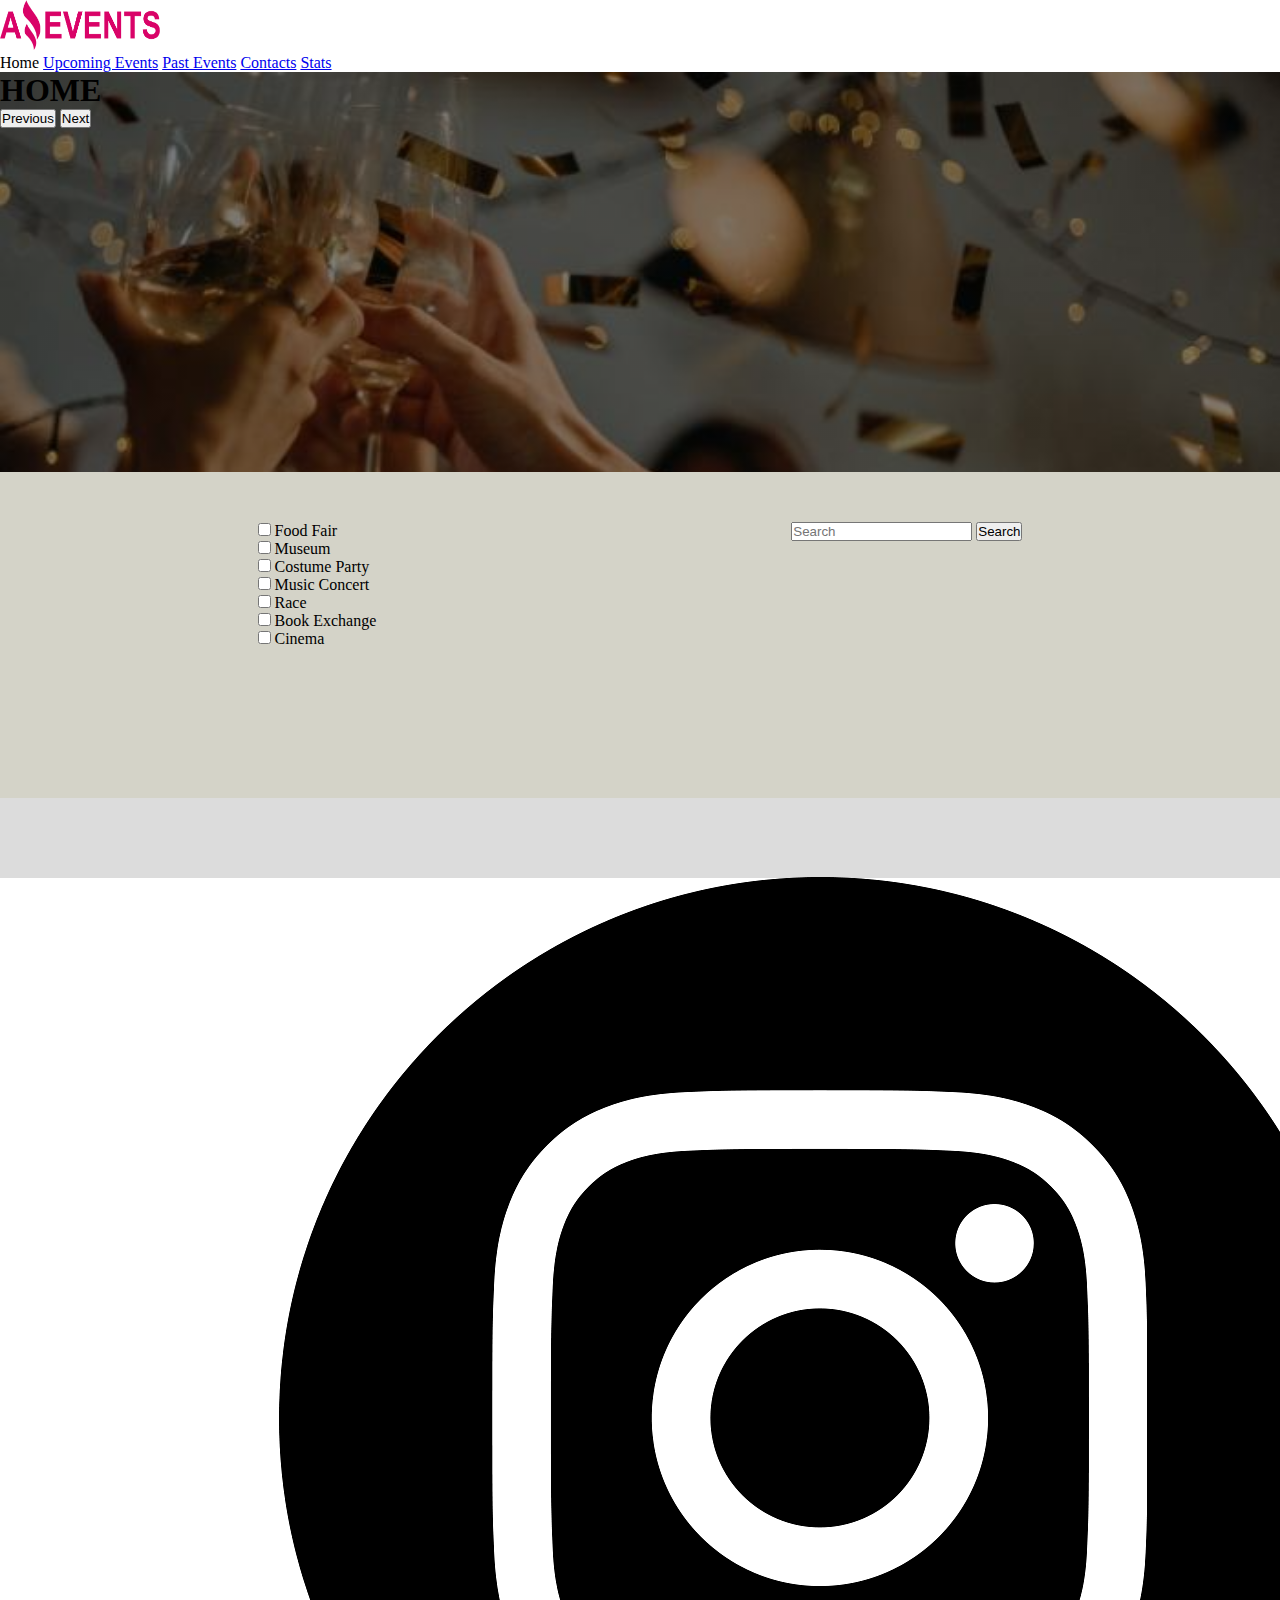
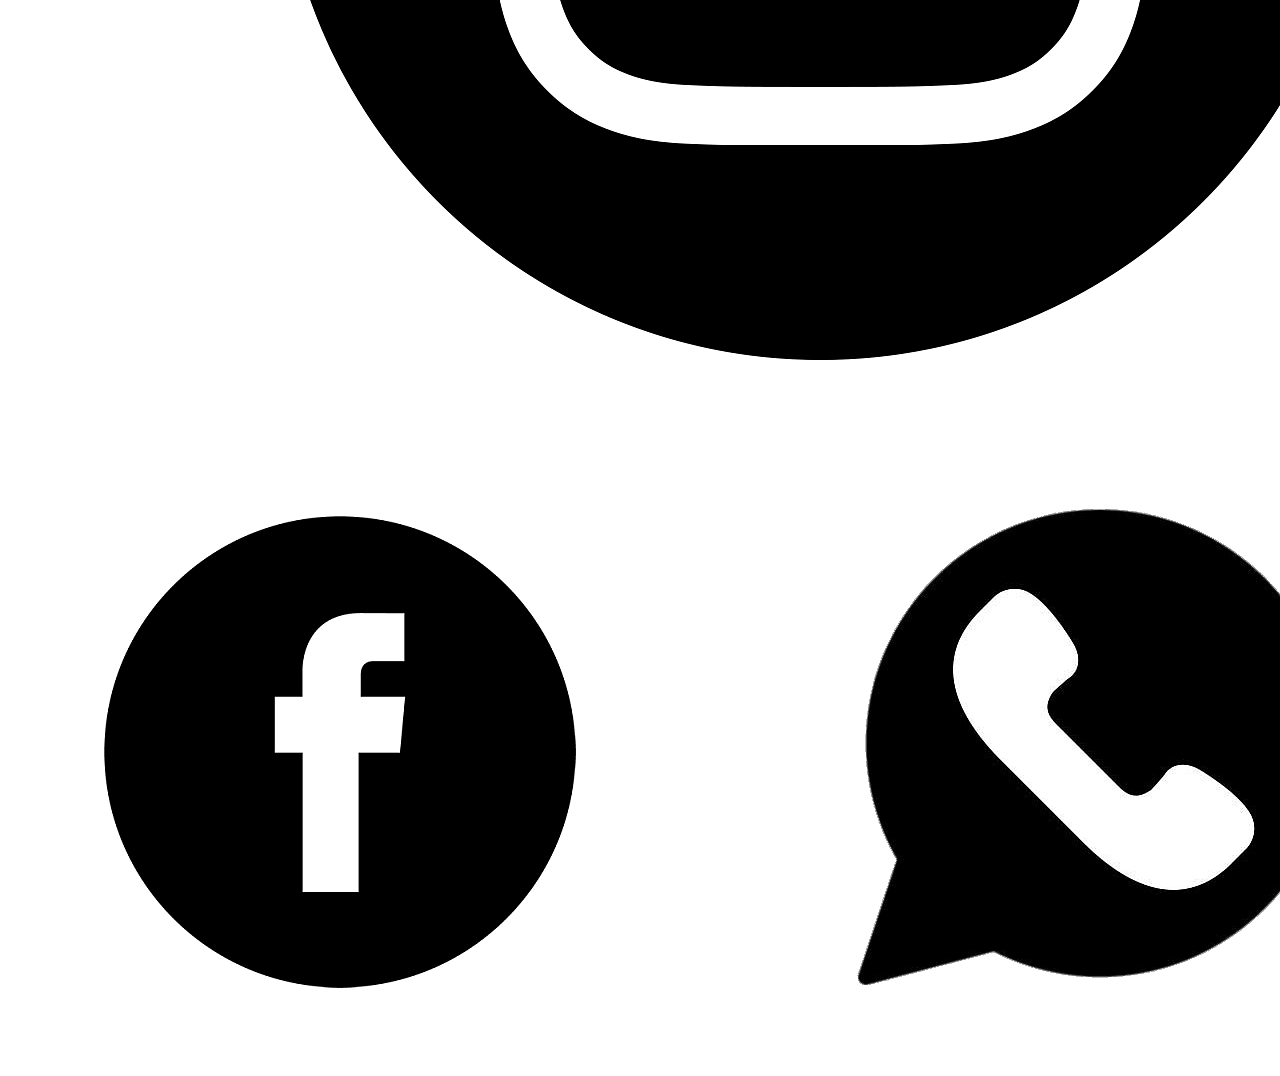
<file: HTML/index.html>
<!DOCTYPE html>
<html lang="en">
<head>
  <meta charset="UTF-8">
  <meta http-equiv="X-UA-Compatible" content="IE=edge">
  <meta name="viewport" content="width=device-width, initial-scale=1.0">
  <link rel="stylesheet" href="https://cdn.jsdelivr.net/npm/bootstrap-icons@1.10.3/font/bootstrap-icons.css">
  <link rel="stylesheet" href="../CSS/style.css">
  <link rel="shortcut icon" href="../IMG/icono.ico">
  <link href="https://cdn.jsdelivr.net/npm/bootstrap@5.3.0-alpha1/dist/css/bootstrap.min.css" rel="stylesheet" integrity="sha384-GLhlTQ8iRABdZLl6O3oVMWSktQOp6b7In1Zl3/Jr59b6EGGoI1aFkw7cmDA6j6gD" crossorigin="anonymous">
  <title>AEvents</title>
</head>
<body>
<header>
    <nav class="navbar navbar-expand-lg bg-body-tertiary d-flex p-3">
      <div class="m-3 px-4">
            <img src="../IMG/Logo.png" alt="logo" width="160" height="50">
        </div>
        <div class="collapse navbar-collapse d-flex flex-row-reverse" id="navbarNavAltMarkup">
            <div class="navbar-nav gap-2 m-3 px-3 fw-bold">
              <a class="btn btn-outline-secondary disabled">Home</a>
              <a class="btn btn-outline-secondary" href="../HTML/upcoming_event.html">Upcoming Events</a>
              <a class="btn btn-outline-secondary" href="../HTML/past_event.html">Past Events</a>
              <a class="btn btn-outline-secondary" href="../HTML/contacts.html">Contacts</a>
              <a class="btn btn-outline-secondary" href="../HTML/stats.html">Stats</a>
               </div>
                </div>
            </nav>
<!-- Carousel-->
              <div id="carouselExample" class="carousel slide d-flex justify-content-center align-items-center">
                    <h1 class="display-2 fw-bold text-white">HOME</h1>
                <div>
                <button class="carousel-control-prev" type="button" data-bs-target="#carouselExample" data-bs-slide="prev">
                  <span class="carousel-control-prev-icon" aria-hidden="true"></span>
                  <span class="visually-hidden">Previous</span>
                </button>
                <button class="carousel-control-next" type="button" data-bs-target="#carouselExample" data-bs-slide="next">
                  <span class="carousel-control-next-icon" aria-hidden="true"></span>
                  <span class="visually-hidden">Next</span>
                </button>
              </div>
              </div>
</header>        
<main class="d-flex flex-row p-3 m-2">

<!-- Checkbok -->
      <div class="d-flex flex-wrap justify-content-around m-3 w-75" id="checkbox">

                    <!-- <li> <label for="category">Museum</label>
                        <input type="checkbox" name="" id="">
                    </li>
                    <li> <label for="category">Food</label>
                        <input type="checkbox" name="" id="">
                    </li>
                    <li> <label for="category">Costume</label>
                        <input type="checkbox" name="" id="">
                    </li>
                    <li> <label for="category">Music</label>
                        <input type="checkbox" name="" id="">
                    </li>
                    <li> <label for="category">Race</label>
                        <input type="checkbox" name="" id="">
                    </li> -->
         
    

    <!--<div class="srech">
        <form class="d-flex" role="search">
            <input class="form-control me-2" type="search" placeholder="" aria-label="Search">
            <button class="btn btn-light" type="submit"><svg xmlns="http://www.w3.org/2000/svg" width="25"
                    height="25" fill="currentColor" class="bi bi-balloon" viewBox="0 0 16 16">
                    <path fill-rule="evenodd"
                        d="M8 9.984C10.403 9.506 12 7.48 12 5a4 4 0 0 0-8 0c0 2.48 1.597 4.506 4 4.984ZM13 5c0 2.837-1.789 5.227-4.52 5.901l.244.487a.25.25 0 1 1-.448.224l-.008-.017c.008.11.02.202.037.29.054.27.161.488.419 1.003.288.578.235 1.15.076 1.629-.157.469-.422.867-.588 1.115l-.004.007a.25.25 0 1 1-.416-.278c.168-.252.4-.6.533-1.003.133-.396.163-.824-.049-1.246l-.013-.028c-.24-.48-.38-.758-.448-1.102a3.177 3.177 0 0 1-.052-.45l-.04.08a.25.25 0 1 1-.447-.224l.244-.487C4.789 10.227 3 7.837 3 5a5 5 0 0 1 10 0Zm-6.938-.495a2.003 2.003 0 0 1 1.443-1.443C7.773 2.994 8 2.776 8 2.5c0-.276-.226-.504-.498-.459a3.003 3.003 0 0 0-2.46 2.461c-.046.272.182.498.458.498s.494-.227.562-.495Z" />
                </svg></button>
        </form>
    </div>-->

</div>

<!--<div>
  <ul class="list-group d-flex flex-row gap-1" >
      <li class="list-group-item border">
        <input class="form-check-input me-1" type="checkbox" value="" id="firstCheckboxStretched">
        <label class="form-check-label stretched-link" for="firstCheckboxStretched">First checkbox</label>
      </li>
      <li class="list-group-item border">
        <input class="form-check-input me-1" type="checkbox" value="" id="secondCheckboxStretched">
        <label class="form-check-label stretched-link" for="secondCheckboxStretched">Second checkbox</label>
      </li>
      <li class="list-group-item border">
        <input class="form-check-input me-1" type="checkbox" value="" id="thirdCheckboxStretched">
        <label class="form-check-label stretched-link" for="thirdCheckboxStretched">Third checkbox</label>
      </li>
      <li class="list-group-item border">
        <input class="form-check-input me-1" type="checkbox" value="" id="fourCheckboxStretched">
        <label class="form-check-label stretched-link" for="fourCheckboxStretched">Four checkbox</label>
      </li>
      <li class="list-group-item border">
        <input class="form-check-input me-1" type="checkbox" value="" id="fiveCheckboxStretched">
        <label class="form-check-label stretched-link" for="fiveCheckboxStretched">Five checkbox</label>
      </li>
    </ul>
  </div>-->
  
<!--Buscador-->
    <div class="container-fluid w-25 p-0 d-flex flex-row-reverse">
      <form class="d-flex" role="search">
        <input class="form-control me-2" type="search" placeholder="Search" aria-label="Search" id="search_input">
        <button class="btn btn-danger" type="submit">Search</button>
      </form>
  </div>
</main>
<!--Cards-->
<main>
  <div class="d-flex flex-wrap m-5 gap-5" id="card_index">
    <!--<div class="card">
      <img src="./Cinema.jpg" class="card-img-top" alt="...">
      <div class="card-body">
        <h5 class="card-title">Card title</h5>
        <p class="card-text">This is a wider card with supporting text below as a natural lead-in to additional content. This content is a little bit longer.</p>
        <div class="button d-flex flex-row-reverse">
          <a href="#" class="btn btn-danger">Go somewhere</a>
        </div>
      </div>
      </div>
      <div class="card">
        <img src="./Costume_Party.jpg" class="card-img-top" alt="...">
        <div class="card-body">
          <h5 class="card-title">Card title</h5>
          <p class="card-text">This is a wider card with supporting text below as a natural lead-in to additional content. This content is a little bit longer.</p>
          <div class="button d-flex flex-row-reverse">
            <a href="#" class="btn btn-danger">Go somewhere</a>
          </div>
        </div>
        </div>
        <div class="card">
          <img src="./Food_Fair.jpg" class="card-img-top" alt="...">
          <div class="card-body">
            <h5 class="card-title">Card title</h5>
            <p class="card-text">This is a wider card with supporting text below as a natural lead-in to additional content. This content is a little bit longer.</p>
            <div class="button d-flex flex-row-reverse">
              <a href="#" class="btn btn-danger">Go somewhere</a>
            </div>
          </div>
        </div>
        </div>
    <div class="cards_container d-flex p-3 m-5 gap-5">
    <div class="card">
      <img src="./Marathon.jpg" class="card-img-top" alt="...">
      <div class="card-body">
        <h5 class="card-title">Card title</h5>
        <p class="card-text">This is a wider card with supporting text below as a natural lead-in to additional content. This content is a little bit longer.</p>
        <div class="button d-flex flex-row-reverse">
          <a href="#" class="btn btn-danger">Go somewhere</a>
        </div>
      </div>
      </div>
      <div class="card">
        <img src="./Museum_Tour.jpg" class="card-img-top" alt="...">
        <div class="card-body">
          <h5 class="card-title">Card title</h5>
          <p class="card-text">This is a wider card with supporting text below as a natural lead-in to additional content. This content is a little bit longer.</p>
          <div class="button d-flex flex-row-reverse">
            <a href="#" class="btn btn-danger">Go somewhere</a>
          </div>
        </div>
        </div>
        <div class="card">
          <img src="./Music_Concert.jpg" class="card-img-top" alt="...">
          <div class="card-body">
            <h5 class="card-title">Card title</h5>
            <p class="card-text">This is a wider card with supporting text below as a natural lead-in to additional content. This content is a little bit longer.</p>
            <div class="button d-flex flex-row-reverse">
              <a href="#" class="btn btn-danger">Go somewhere</a>
            </div>
          </div>
        </div>
        </div>-->
</main>
<footer>
  <div class="icons_grid">
    <a href="https://www.instagram.com"><img class="h-100" src="../IMG/instagram.png" alt="Insgram"></a>
    <a href="https://www.facebook.com"><img class="h-100" src="../IMG/facebook.png" alt="Facebook"></a>
    <a href="https://www.whatsapp.com"><img class="h-100" src="../IMG/whatapp.png" alt="Whatsapp"></a>
  </div>

  <div class="footer_text">
    <h3>FN08TN</h3>
  </div>
</footer>
<script src="../JS/data.js"> </script>
<script src="../JS/index.js"> </script>
<script src="https://cdn.jsdelivr.net/npm/bootstrap@5.3.0-alpha1/dist/js/bootstrap.bundle.min.js" integrity="sha384-w76AqPfDkMBDXo30jS1Sgez6pr3x5MlQ1ZAGC+nuZB+EYdgRZgiwxhTBTkF7CXvN" crossorigin="anonymous"></script>
</body>
</html>
</file>
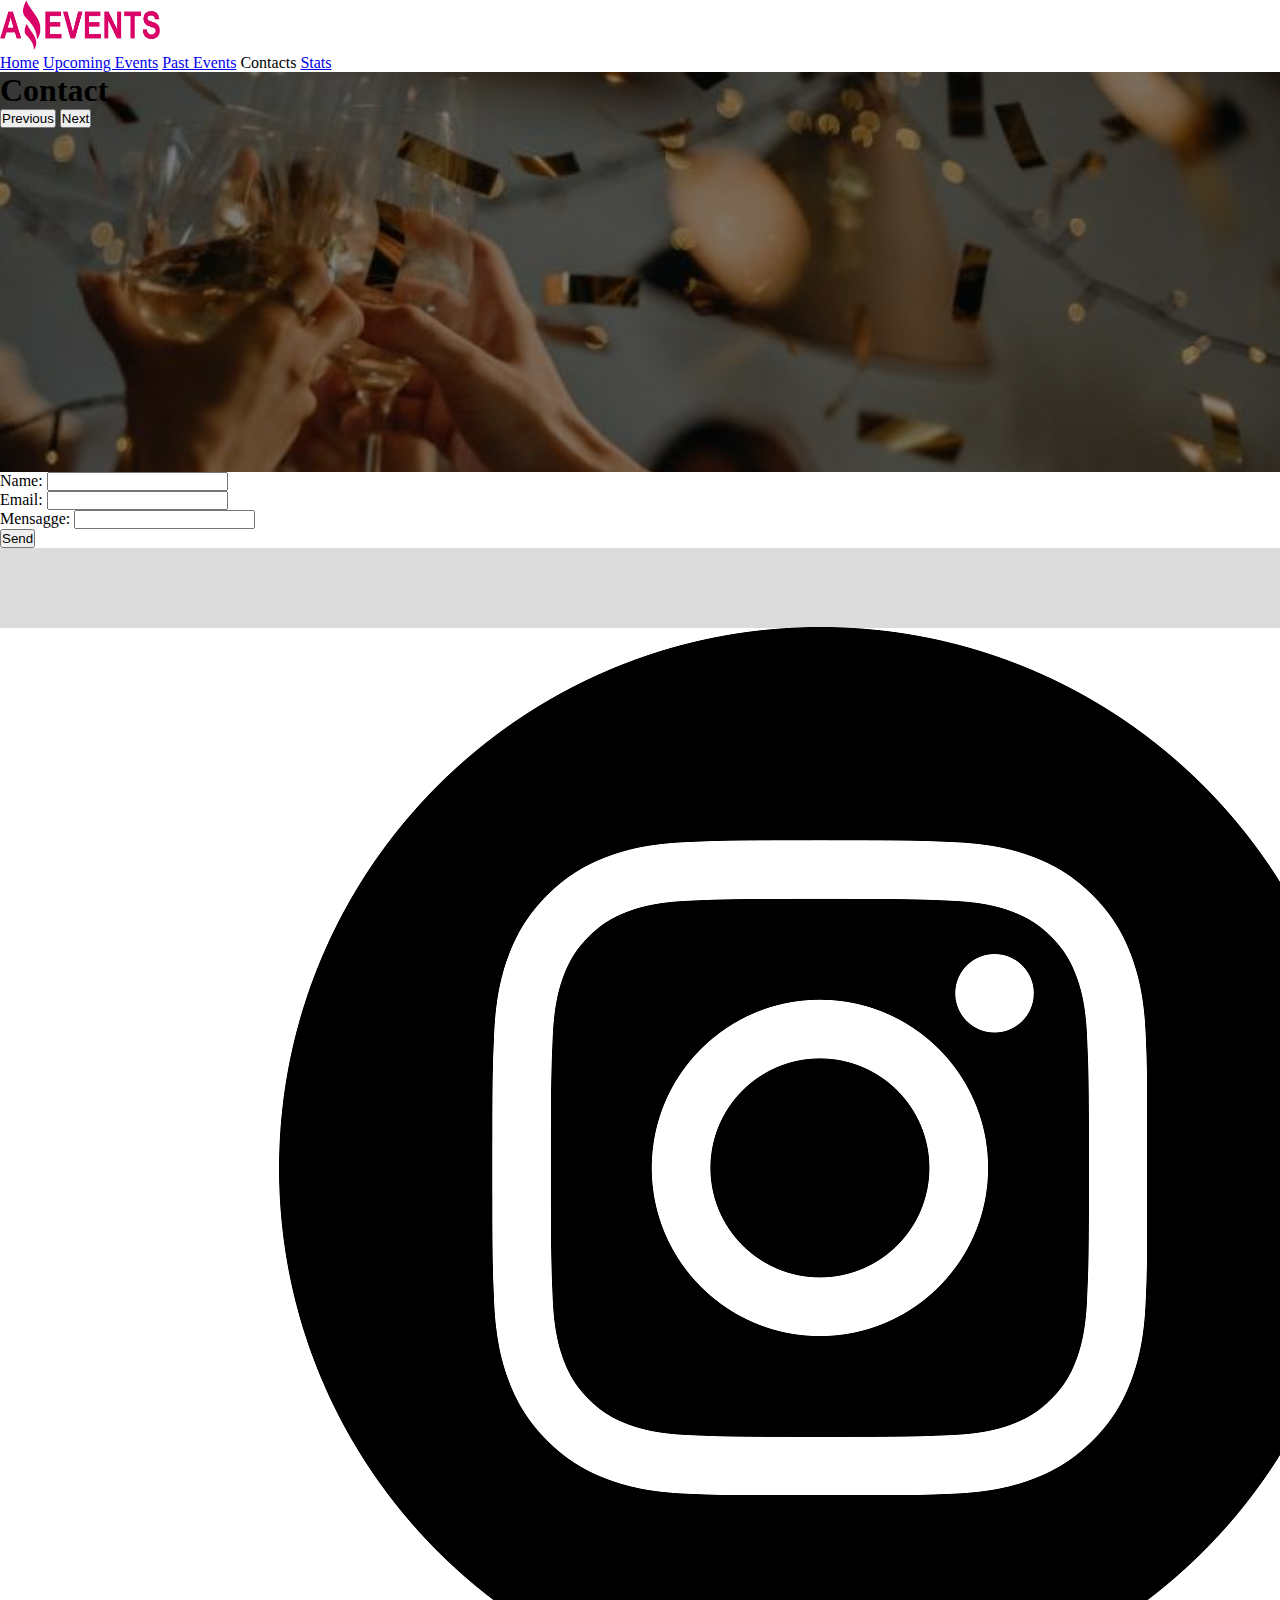
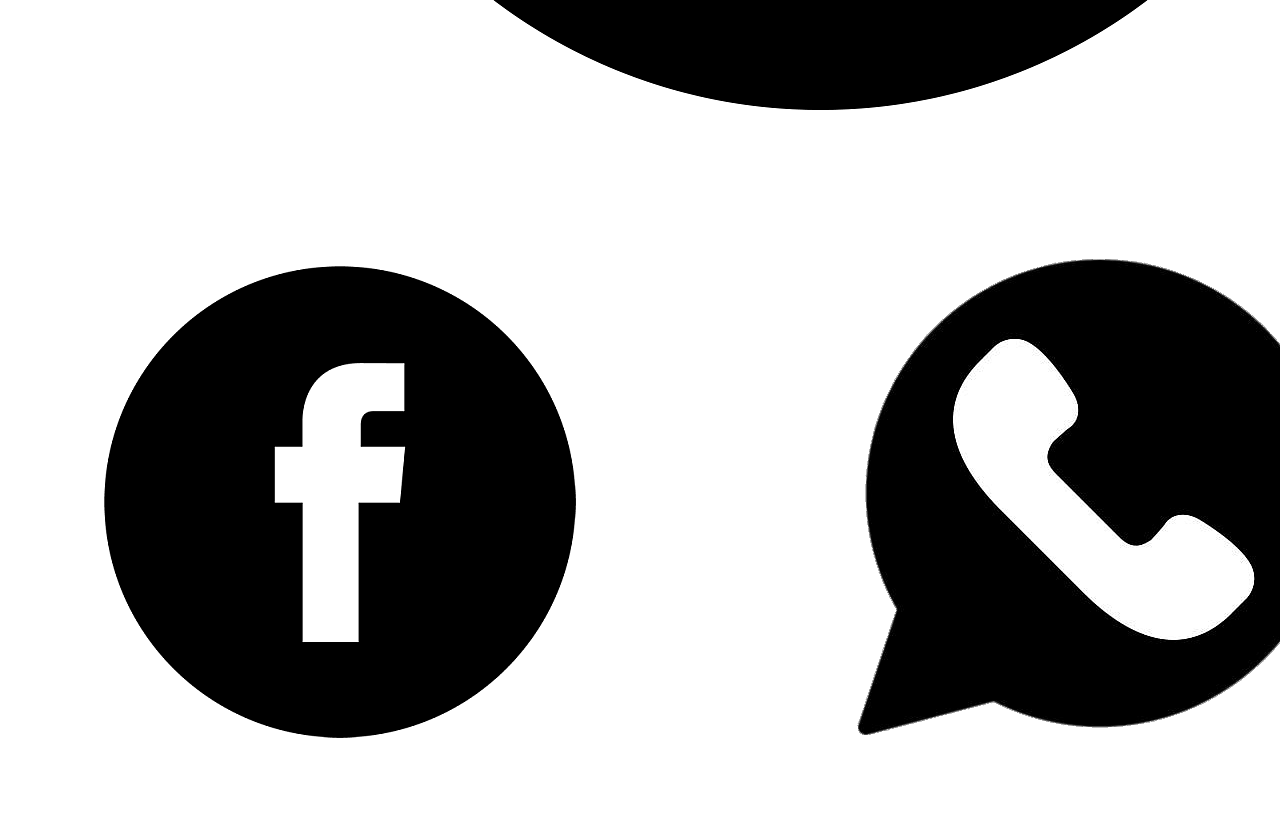
<file: contacts.html>
<!DOCTYPE html>
<html lang="en">
<head>
    <meta charset="UTF-8">
    <meta http-equiv="X-UA-Compatible" content="IE=edge">
    <meta name="viewport" content="width=device-width, initial-scale=1.0">
    <link rel="stylesheet" href="https://cdn.jsdelivr.net/npm/bootstrap-icons@1.10.3/font/bootstrap-icons.css">
    <link rel="stylesheet" href="style.css">
    <link rel="shortcut icon" href="./icono.ico">
    <link href="https://cdn.jsdelivr.net/npm/bootstrap@5.3.0-alpha1/dist/css/bootstrap.min.css" rel="stylesheet" integrity="sha384-GLhlTQ8iRABdZLl6O3oVMWSktQOp6b7In1Zl3/Jr59b6EGGoI1aFkw7cmDA6j6gD" crossorigin="anonymous">
    <title>Events</title>
</head>
<body>
<header>
    <nav class="navbar navbar-expand-lg bg-body-tertiary d-flex p-3">
      <div class="m-3 px-4">
            <img src="./Logo.png" alt="logo" width="160" height="50">
        </div>
        <div class="collapse navbar-collapse d-flex flex-row-reverse" id="navbarNavAltMarkup">
            <div class="navbar-nav gap-2 m-3 px-3 fw-bold">
            <a class="btn btn-outline-secondary" href="./index.html">Home</a>
            <a class="btn btn-outline-secondary" href="./upcoming_event.html">Upcoming Events</a>
            <a class="btn btn-outline-secondary" href="./past_event.html">Past Events</a>
            <a class="btn btn-outline-secondary disabled">Contacts</a>
            <a class="btn btn-outline-secondary" href="./stats.html">Stats</a>
               </div>
                </div>
            </nav>
          <!-- Carousel-->
          <div id="carouselExample" class="carousel slide d-flex justify-content-center align-items-center">
            <h1 class="display-2 fw-bold text-white">Contact</h1>
        <div>
        <button class="carousel-control-prev" type="button" data-bs-target="#carouselExample" data-bs-slide="prev">
          <span class="carousel-control-prev-icon" aria-hidden="true"></span>
          <span class="visually-hidden">Previous</span>
        </button>
        <button class="carousel-control-next" type="button" data-bs-target="#carouselExample" data-bs-slide="next">
          <span class="carousel-control-next-icon" aria-hidden="true"></span>
          <span class="visually-hidden">Next</span>
        </button>
      </div>
      </div>
        <!--Formulario-->
            <form class="d-flex flex-column align-items-center g-3 m-5">
              <div class="col-md-6">
                <label for="inputName" class="form-label">Name:</label>
                <input type="text" class="form-control" id="inputName">
              </div>
              <div class="col-md-6">
                <label for="inputEmail" class="form-label">Email:</label>
                <input type="text" class="form-control" id="inputEmail">
              </div>
              <div class="col-md-6">
                <label for="inputMensagge" class="form-label">Mensagge:</label>
                <input type="text" class="form-control" id="inputMensagge">
              </div>
              <div class="col-5 d-flex flex-column align-items-end">
                <button type="submit" class="btn btn-danger mt-3">Send</button>
              </div>
              <!--<div class="col-5 d-flex flex-column align-items-end">
                <button type="submit" class="btn btn-danger mt-3">Sign in</button>
              </div>-->
            </form>
            <footer>
              <div class="icons_grid">
                <a href="https://www.instagram.com"><img class="h-100" src="./instagram.png" alt="Insgram"></a>
                <a href="https://www.facebook.com"><img class="h-100" src="./facebook.png" alt="Facebook"></a>
                <a href="https://www.whatsapp.com"><img class="h-100" src="./whatapp.png" alt="Whatsapp"></a>
              </div>
            
              <div class="footer_text">
                <h3>FN08TN</h3>
              </div>
            </footer>
  <script src="https://cdn.jsdelivr.net/npm/bootstrap@5.3.0-alpha1/dist/js/bootstrap.bundle.min.js" integrity="sha384-w76AqPfDkMBDXo30jS1Sgez6pr3x5MlQ1ZAGC+nuZB+EYdgRZgiwxhTBTkF7CXvN" crossorigin="anonymous"></script>
</body>
</html>
</file>
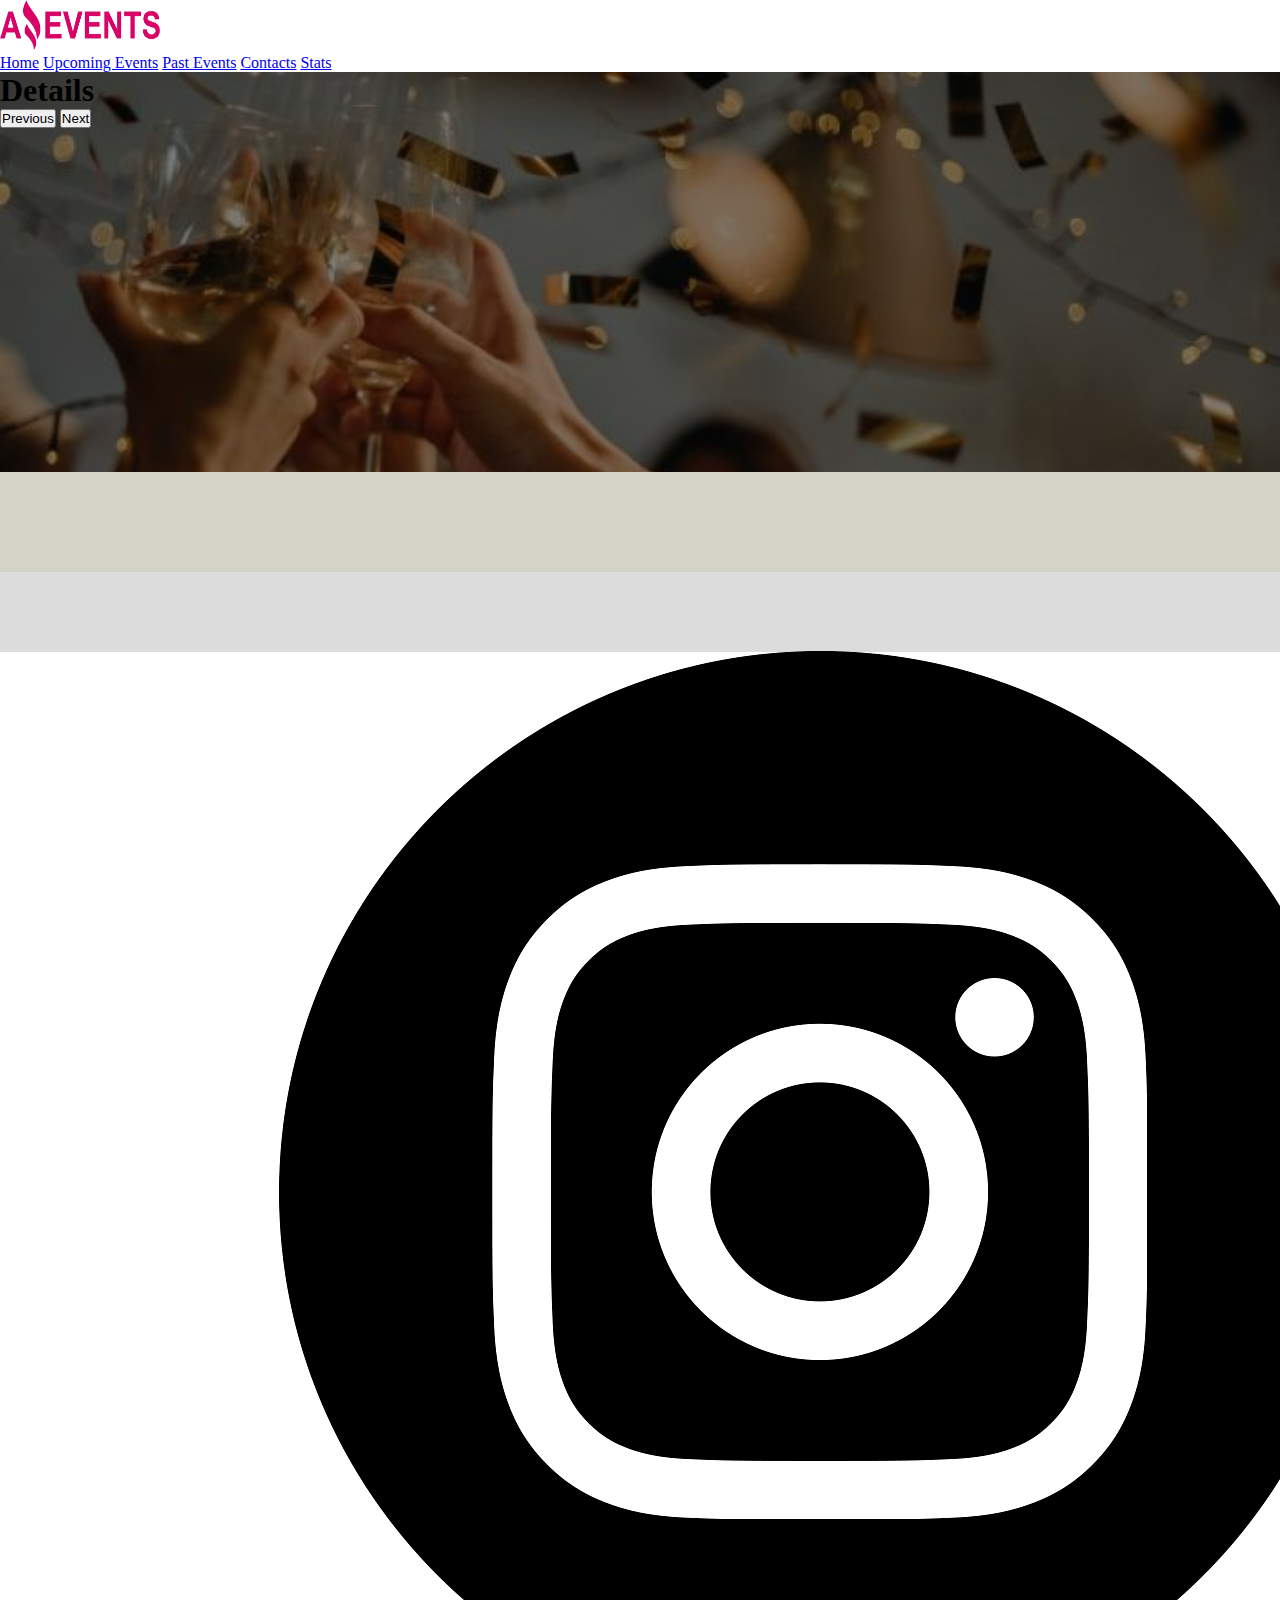
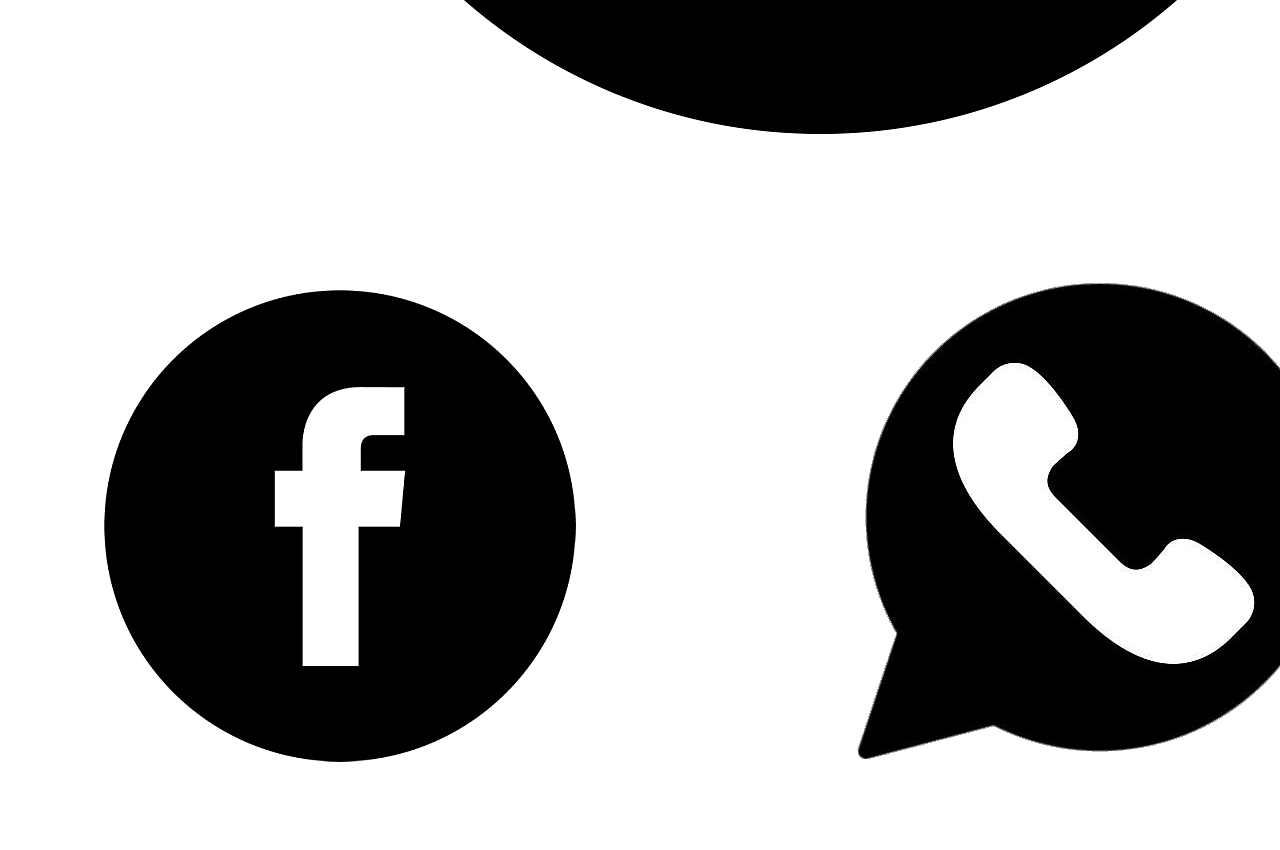
<file: details.html>
<!DOCTYPE html>
<html lang="en">
<head>
    <meta charset="UTF-8">
    <meta http-equiv="X-UA-Compatible" content="IE=edge">
    <meta name="viewport" content="width=device-width, initial-scale=1.0">
    <link rel="stylesheet" href="https://cdn.jsdelivr.net/npm/bootstrap-icons@1.10.3/font/bootstrap-icons.css">
    <link rel="stylesheet" href="style.css">
    <link rel="shortcut icon" href="./icono.ico">
    <link href="https://cdn.jsdelivr.net/npm/bootstrap@5.3.0-alpha1/dist/css/bootstrap.min.css" rel="stylesheet" integrity="sha384-GLhlTQ8iRABdZLl6O3oVMWSktQOp6b7In1Zl3/Jr59b6EGGoI1aFkw7cmDA6j6gD" crossorigin="anonymous">
    <title>Events</title>
</head>
<body>
<header>
    <nav class="navbar navbar-expand-lg bg-body-tertiary d-flex p-3">
      <div class="m-3 px-4">
            <img src="./Logo.png" alt="logo" width="160" height="50">
        </div>
        <div class="collapse navbar-collapse d-flex flex-row-reverse" id="navbarNavAltMarkup">
            <div class="navbar-nav gap-2 m-3 px-3 fw-bold">
            <a class="btn btn-outline-secondary" href="./home.html">Home</a>
            <a class="btn btn-outline-secondary" href="./upcoming_event.html">Upcoming Events</a>
            <a class="btn btn-outline-secondary" href="./past_event.html">Past Events</a>
            <a class="btn btn-outline-secondary" href="./contacts.html">Contacts</a>
            <a class="btn btn-outline-secondary" href="./stats.html">Stats</a>
               </div>
                </div>
            </nav>
<!-- Carousel-->
              <div id="carouselExample" class="carousel slide d-flex justify-content-center align-items-center">
                    <h1 class="display-2 fw-bold text-white">Details</h1>
                <div>
                <button class="carousel-control-prev" type="button" data-bs-target="#carouselExample" data-bs-slide="prev">
                  <span class="carousel-control-prev-icon" aria-hidden="true"></span>
                  <span class="visually-hidden">Previous</span>
                </button>
                <button class="carousel-control-next" type="button" data-bs-target="#carouselExample" data-bs-slide="next">
                  <span class="carousel-control-next-icon" aria-hidden="true"></span>
                  <span class="visually-hidden">Next</span>
                </button>
              </div>
              </div>
</header>  
<main id="card_details" class="d-flex justify-content-center align-content-center">

  <!-- <div class="card mb-3 d-flex justify-content-center" style="width: 50rem;"> -->
    <!-- <h1 class="d-flex justify-content-center">EVENTS</h1> -->
    <!-- <div class="row g-0">
      <div class="col-md-4 d-flex">
        <img src="./asstes/img/Cinema.jpg" class="img-fluid rounded-start object-fit-cover w-100" style="height: 26rem;" alt="...">
      </div>
      <div class="col-md-8">
        <div class="card-body">
          <div class="d-flex justify-content-center">
            <ul>
              <li>Date:</li>
              <li>Description:</li>
              <li>Category:</li>
              <li>Place:</li>
              <li>Capacity:</li>
              <li>Assitance or estimate:</li>
              <li>Price:</li>
            </ul>
          </div>
        </div>
      </div>
    </div> -->
  <!-- </div> -->

</main>
  <footer>
    <div class="icons_grid">
      <a href="https://www.instagram.com"><img class="h-100" src="./instagram.png" alt="Insgram"></a>
      <a href="https://www.facebook.com"><img class="h-100" src="./facebook.png" alt="Facebook"></a>
      <a href="https://www.whatsapp.com"><img class="h-100" src="./whatapp.png" alt="Whatsapp"></a>
    </div>
  
    <div class="footer_text">
      <h3>FN08TN</h3>
    </div>
  </footer>
  <script src="./data.js"> </script>
<script src="./details.js"> </script>
<script src="https://cdn.jsdelivr.net/npm/bootstrap@5.3.0-alpha1/dist/js/bootstrap.bundle.min.js" integrity="sha384-w76AqPfDkMBDXo30jS1Sgez6pr3x5MlQ1ZAGC+nuZB+EYdgRZgiwxhTBTkF7CXvN" crossorigin="anonymous"></script>

</body>
</html>
</file>
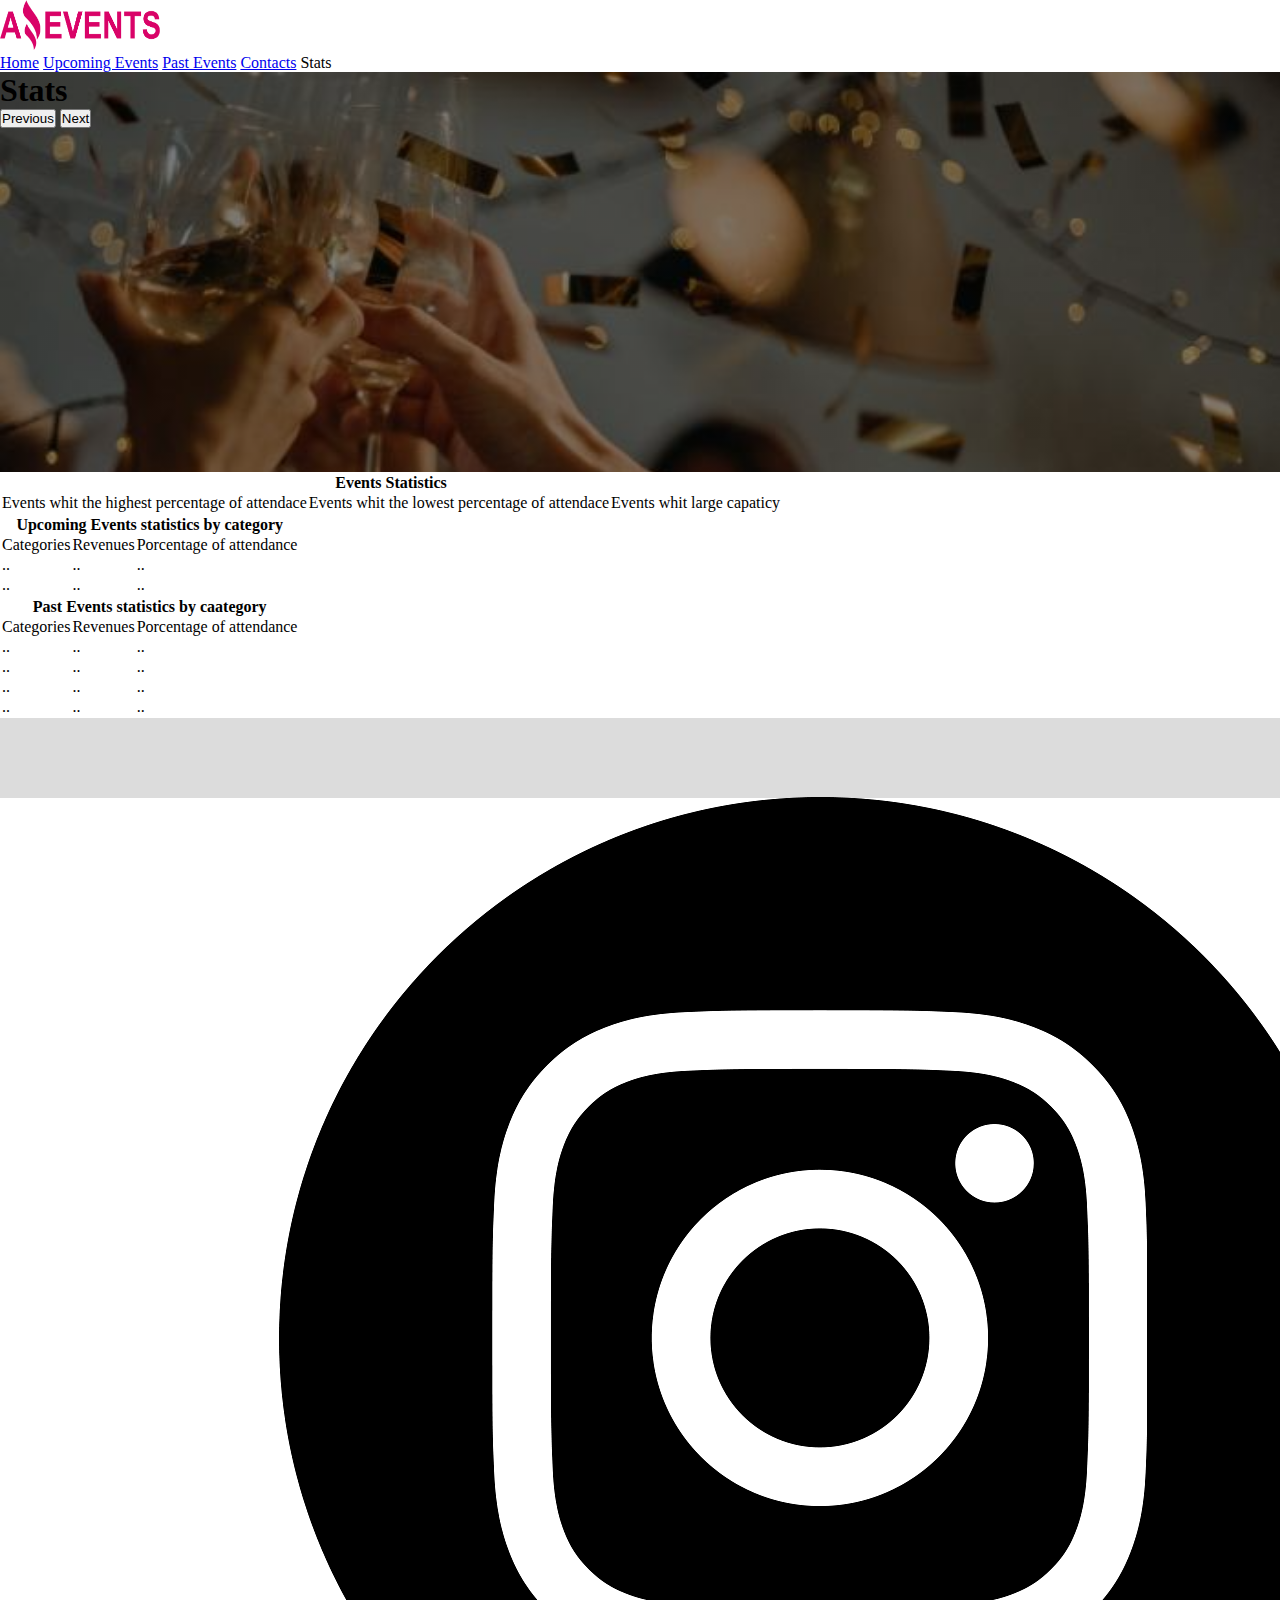
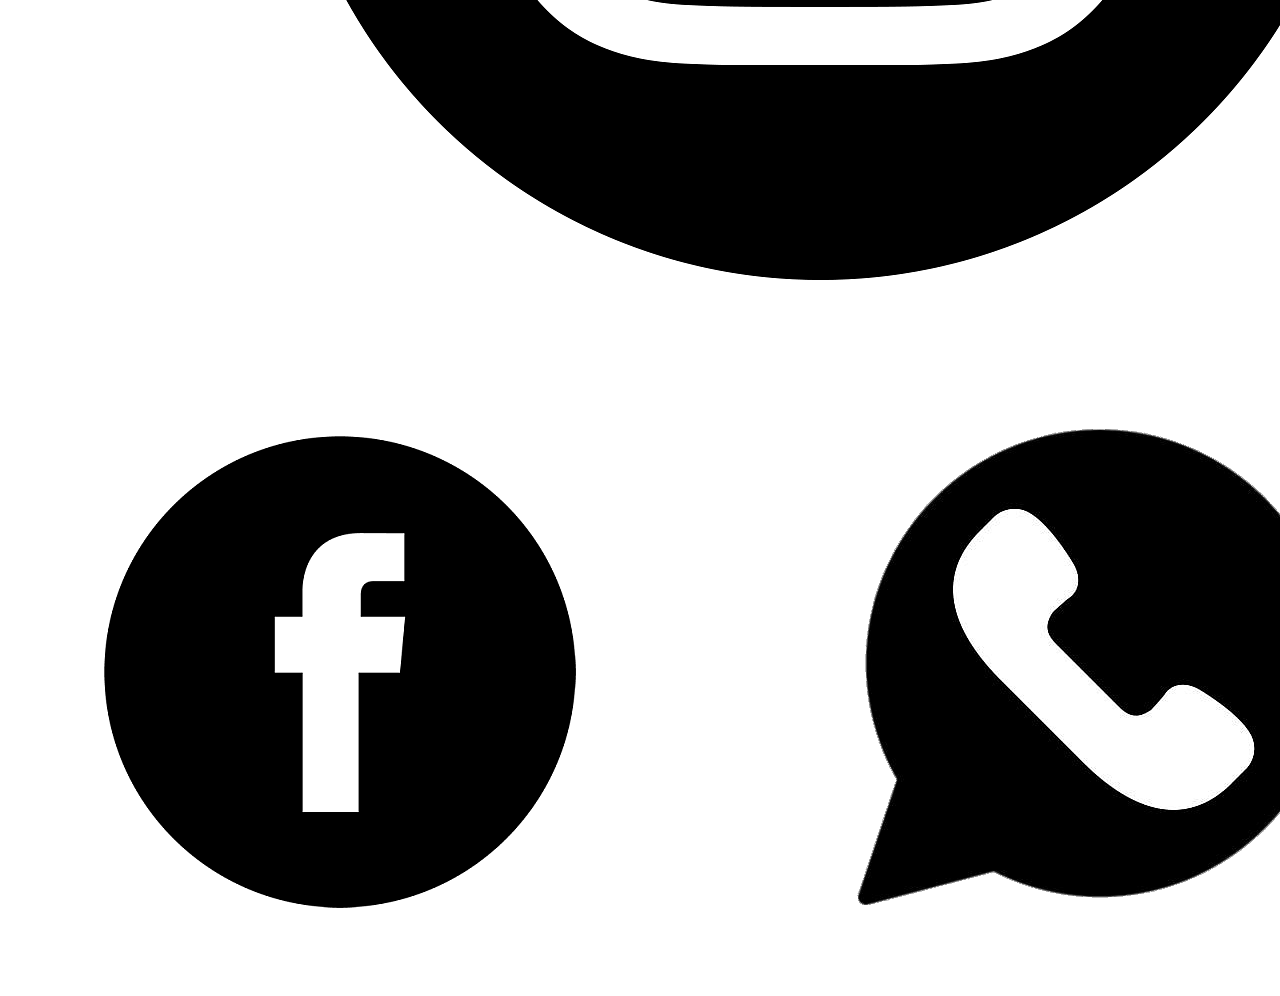
<file: stats.html>
<!DOCTYPE html>
<html lang="en">
<head>
    <meta charset="UTF-8">
    <meta http-equiv="X-UA-Compatible" content="IE=edge">
    <meta name="viewport" content="width=device-width, initial-scale=1.0">
    <link rel="stylesheet" href="https://cdn.jsdelivr.net/npm/bootstrap-icons@1.10.3/font/bootstrap-icons.css">
    <link rel="stylesheet" href="style.css">
    <link rel="shortcut icon" href="./icono.ico">
    <link href="https://cdn.jsdelivr.net/npm/bootstrap@5.3.0-alpha1/dist/css/bootstrap.min.css" rel="stylesheet" integrity="sha384-GLhlTQ8iRABdZLl6O3oVMWSktQOp6b7In1Zl3/Jr59b6EGGoI1aFkw7cmDA6j6gD" crossorigin="anonymous">
    <title>Events</title>
</head>
<body>
    <header>
        <nav class="navbar navbar-expand-lg bg-body-tertiary d-flex p-3">
          <div class="m-3 px-4">
                <img src="./Logo.png" alt="logo" width="160" height="50">
            </div>
            <div class="collapse navbar-collapse d-flex flex-row-reverse" id="navbarNavAltMarkup">
                <div class="navbar-nav gap-2 m-3 px-3 fw-bold">
                <a class="btn btn-outline-secondary" href="./index.html">Home</a>
                <a class="btn btn-outline-secondary" href="./upcoming_event.html">Upcoming Events</a>
                <a class="btn btn-outline-secondary" href="./past_event.html">Past Events</a>
                <a class="btn btn-outline-secondary" href="./contacts.html">Contacts</a>
                <a class="btn btn-outline-secondary disabled">Stats</a>
                   </div>
                    </div>
                </nav>
    <!-- Carousel-->
                  <div id="carouselExample" class="carousel slide d-flex justify-content-center align-items-center">
                        <h1 class="display-2 fw-bold text-white">Stats</h1>
                    <div>
                    <button class="carousel-control-prev" type="button" data-bs-target="#carouselExample" data-bs-slide="prev">
                      <span class="carousel-control-prev-icon" aria-hidden="true"></span>
                      <span class="visually-hidden">Previous</span>
                    </button>
                    <button class="carousel-control-next" type="button" data-bs-target="#carouselExample" data-bs-slide="next">
                      <span class="carousel-control-next-icon" aria-hidden="true"></span>
                      <span class="visually-hidden">Next</span>
                    </button>
                  </div>
                  </div>
    </header>        
<table class="table table-striped border w-75 px-5 m-5">
    <thead>
        <tr class="table-dark">
            <th colspan="3">Events Statistics</th>
        </tr>
    </thead>
    <tbody>
        <tr>
            <td>Events whit the highest percentage of attendace </td>
            <td>Events whit the lowest percentage of attendace</td>
            <td>Events whit large capaticy</td>
        </tr>
    </tbody>
</table>
<table class="table table-striped border w-75 px-5 m-5">
    <thead>
        <tr class="table-dark">
            <th colspan="3">Upcoming Events statistics by category</th>
        </tr>
    </thead>
    <tbody>
        <tr>
            <td>Categories</td>
            <td>Revenues</td>
            <td>Porcentage of attendance</td>
        </tr>
        <tr>
            <td>..</td>
            <td>..</td>
            <td>..</td>
        </tr>
        <tr>
            <td>..</td>
            <td>..</td>
            <td>..</td>
        </tr>
    </tbody>
    <thead>   
</table>
<table class="table table-striped border w-75 px-5 m-5">
        <tr class="table-dark">
            <th colspan="3">Past Events statistics by caategory</th>
        </tr>
    </thead>
    <tbody>
        <tr>
            <td>Categories</td>
            <td>Revenues</td>
            <td>Porcentage of attendance</td>
        </tr>
        <tr>
            <td>..</td>
            <td>..</td>
            <td>..</td>
        </tr>
        <tr>
            <td>..</td>
            <td>..</td>
            <td>..</td>
        </tr>
        <tr>
            <td>..</td>
            <td>..</td>
            <td>..</td>
        </tr>
        <tr>
            <td>..</td>
            <td>..</td>
            <td>..</td>
        </tr>
    </tbody>
</table>
  <footer>
    <div class="icons_grid">
      <a href="https://www.instagram.com"><img class="h-100" src="./instagram.png" alt="Insgram"></a>
      <a href="https://www.facebook.com"><img class="h-100" src="./facebook.png" alt="Facebook"></a>
      <a href="https://www.whatsapp.com"><img class="h-100" src="./whatapp.png" alt="Whatsapp"></a>
    </div>
    <div class="footer_text">
      <h3>FN08TN</h3>
    </div>
  </footer>
  <script src="https://cdn.jsdelivr.net/npm/bootstrap@5.3.0-alpha1/dist/js/bootstrap.bundle.min.js" integrity="sha384-w76AqPfDkMBDXo30jS1Sgez6pr3x5MlQ1ZAGC+nuZB+EYdgRZgiwxhTBTkF7CXvN" crossorigin="anonymous"></script>
</body>
</html>
</file>
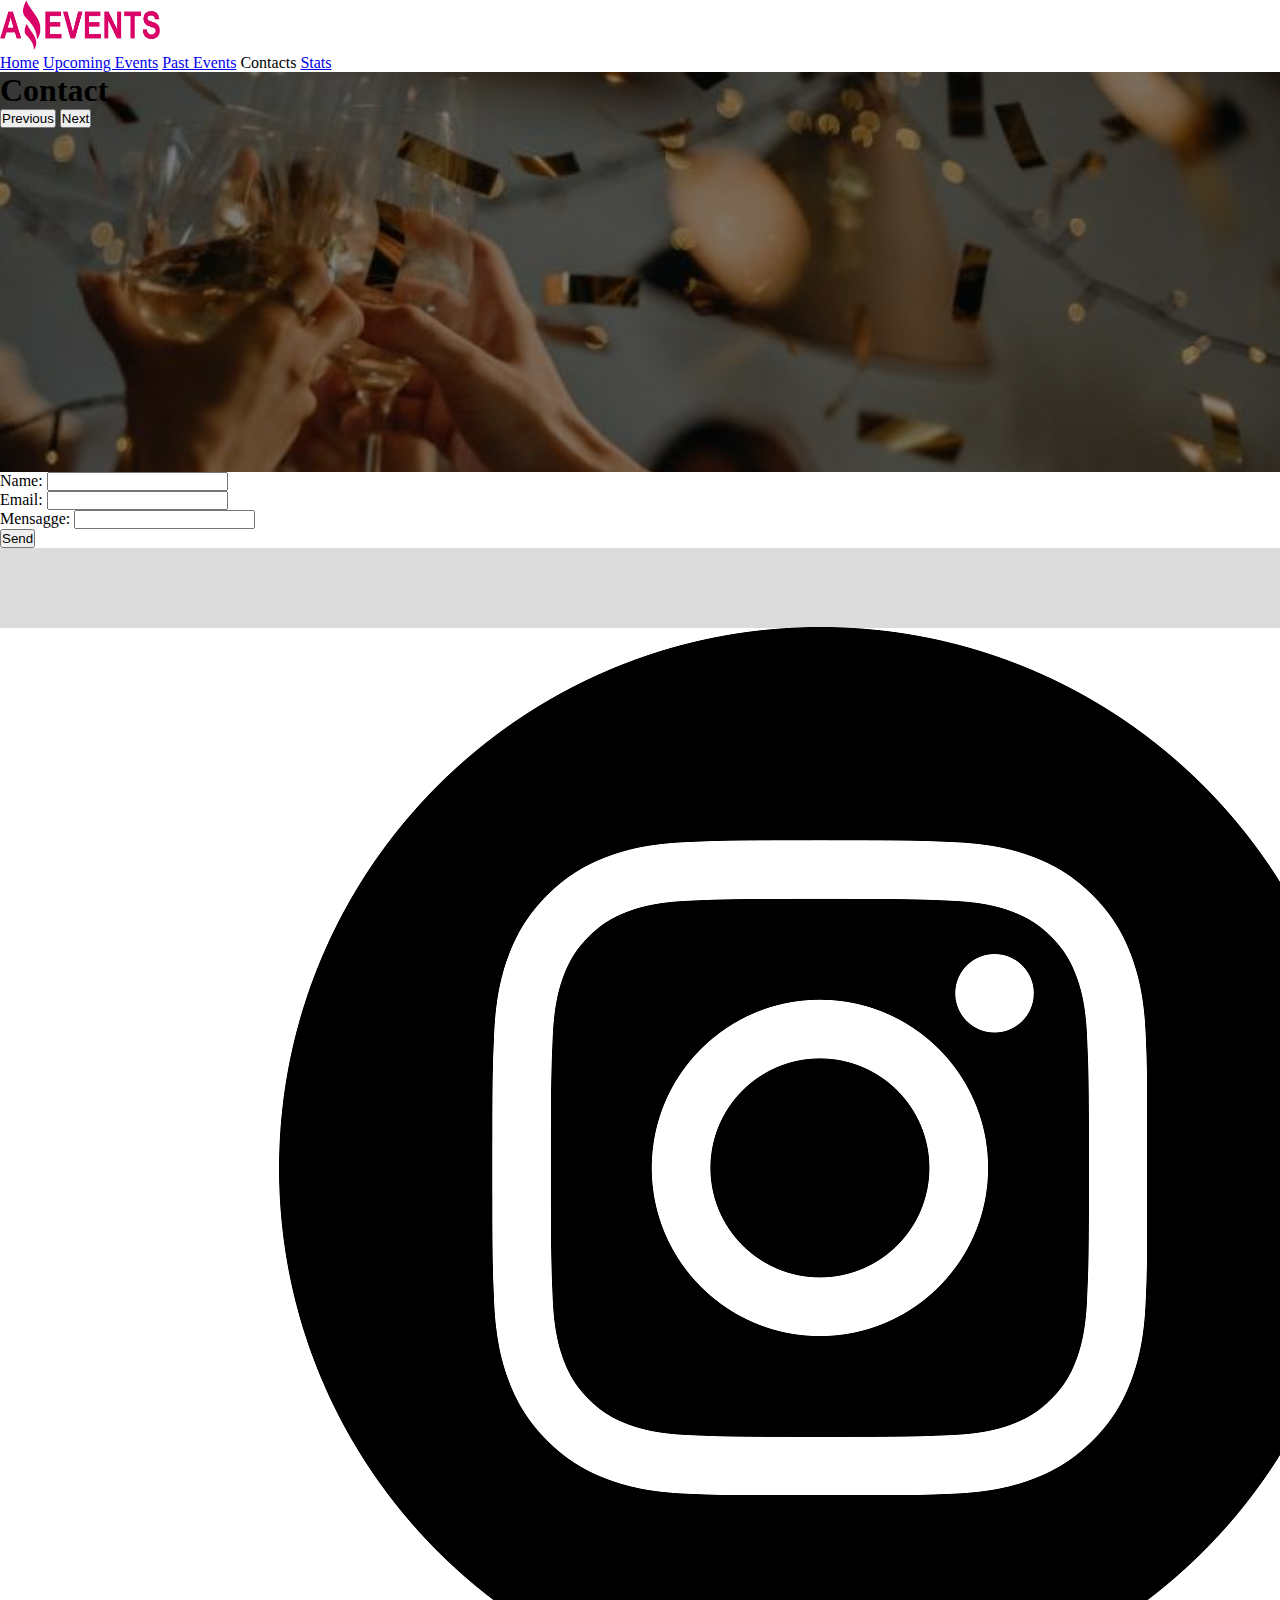
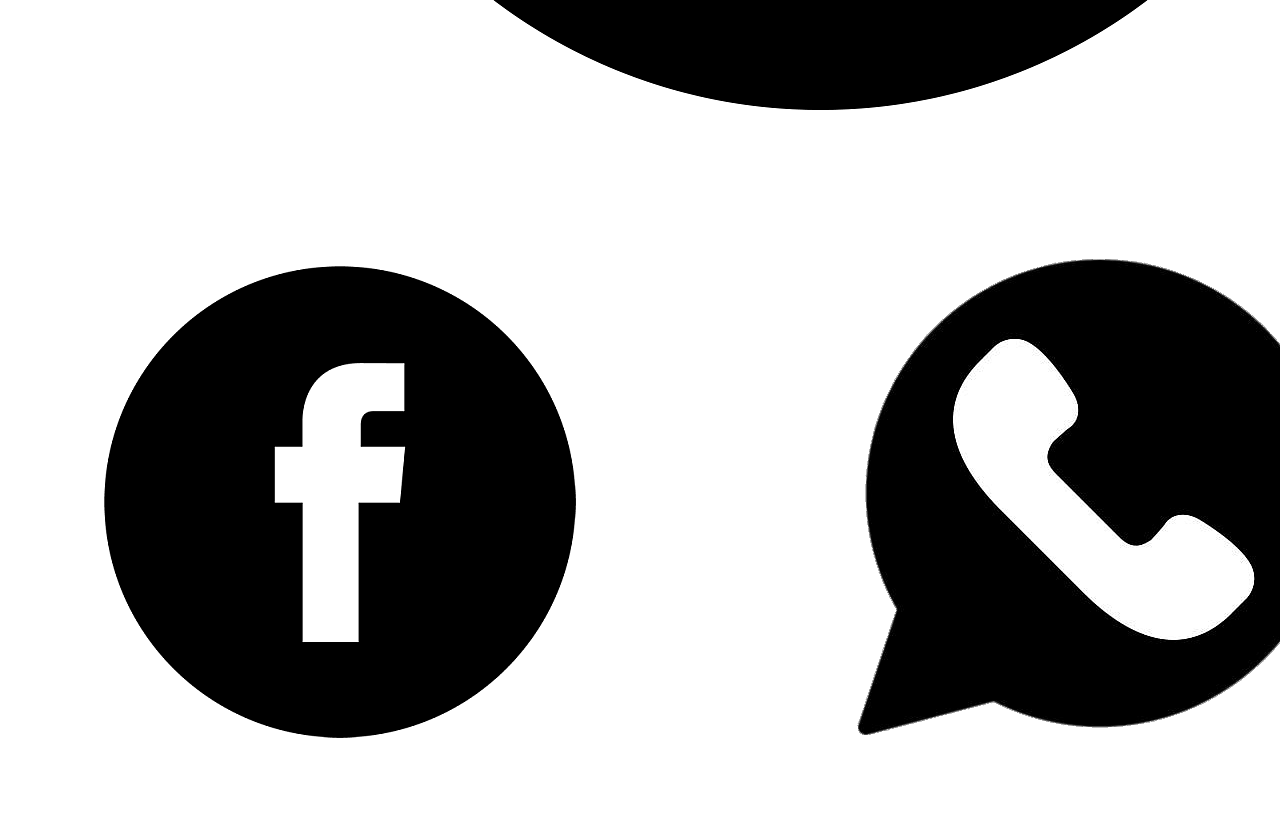
<file: HTML/contacts.html>
<!DOCTYPE html>
<html lang="en">
<head>
    <meta charset="UTF-8">
    <meta http-equiv="X-UA-Compatible" content="IE=edge">
    <meta name="viewport" content="width=device-width, initial-scale=1.0">
    <link rel="stylesheet" href="https://cdn.jsdelivr.net/npm/bootstrap-icons@1.10.3/font/bootstrap-icons.css">
    <link rel="stylesheet" href="../CSS/style.css">
    <link rel="shortcut icon" href="../IMG/icono.ico">
    <link href="https://cdn.jsdelivr.net/npm/bootstrap@5.3.0-alpha1/dist/css/bootstrap.min.css" rel="stylesheet" integrity="sha384-GLhlTQ8iRABdZLl6O3oVMWSktQOp6b7In1Zl3/Jr59b6EGGoI1aFkw7cmDA6j6gD" crossorigin="anonymous">
    <title>Events</title>
</head>
<body>
<header>
    <nav class="navbar navbar-expand-lg bg-body-tertiary d-flex p-3">
      <div class="m-3 px-4">
            <img src="../IMG/Logo.png" alt="logo" width="160" height="50">
        </div>
        <div class="collapse navbar-collapse d-flex flex-row-reverse" id="navbarNavAltMarkup">
            <div class="navbar-nav gap-2 m-3 px-3 fw-bold">
            <a class="btn btn-outline-secondary" href="../HTML/index.html">Home</a>
            <a class="btn btn-outline-secondary" href="../HTML/upcoming_event.html">Upcoming Events</a>
            <a class="btn btn-outline-secondary" href="../HTML/past_event.html">Past Events</a>
            <a class="btn btn-outline-secondary disabled">Contacts</a>
            <a class="btn btn-outline-secondary" href="../HTML/stats.html">Stats</a>
               </div>
                </div>
            </nav>
          <!-- Carousel-->
          <div id="carouselExample" class="carousel slide d-flex justify-content-center align-items-center">
            <h1 class="display-2 fw-bold text-white">Contact</h1>
        <div>
        <button class="carousel-control-prev" type="button" data-bs-target="#carouselExample" data-bs-slide="prev">
          <span class="carousel-control-prev-icon" aria-hidden="true"></span>
          <span class="visually-hidden">Previous</span>
        </button>
        <button class="carousel-control-next" type="button" data-bs-target="#carouselExample" data-bs-slide="next">
          <span class="carousel-control-next-icon" aria-hidden="true"></span>
          <span class="visually-hidden">Next</span>
        </button>
      </div>
      </div>
        <!--Formulario-->
            <form class="d-flex flex-column align-items-center g-3 m-5">
              <div class="col-md-6">
                <label for="inputName" class="form-label">Name:</label>
                <input type="text" class="form-control" id="inputName">
              </div>
              <div class="col-md-6">
                <label for="inputEmail" class="form-label">Email:</label>
                <input type="text" class="form-control" id="inputEmail">
              </div>
              <div class="col-md-6">
                <label for="inputMensagge" class="form-label">Mensagge:</label>
                <input type="text" class="form-control" id="inputMensagge">
              </div>
              <div class="col-5 d-flex flex-column align-items-end">
                <button type="submit" class="btn btn-danger mt-3">Send</button>
              </div>
              <!--<div class="col-5 d-flex flex-column align-items-end">
                <button type="submit" class="btn btn-danger mt-3">Sign in</button>
              </div>-->
            </form>
            <footer>
              <div class="icons_grid">
                <a href="https://www.instagram.com"><img class="h-100" src="../IMG/instagram.png" alt="Insgram"></a>
                <a href="https://www.facebook.com"><img class="h-100" src="../IMG/facebook.png" alt="Facebook"></a>
                <a href="https://www.whatsapp.com"><img class="h-100" src="../IMG/whatapp.png" alt="Whatsapp"></a>
              </div>
            
              <div class="footer_text">
                <h3>FN08TN</h3>
              </div>
            </footer>
  <script src="https://cdn.jsdelivr.net/npm/bootstrap@5.3.0-alpha1/dist/js/bootstrap.bundle.min.js" integrity="sha384-w76AqPfDkMBDXo30jS1Sgez6pr3x5MlQ1ZAGC+nuZB+EYdgRZgiwxhTBTkF7CXvN" crossorigin="anonymous"></script>
</body>
</html>
</file>
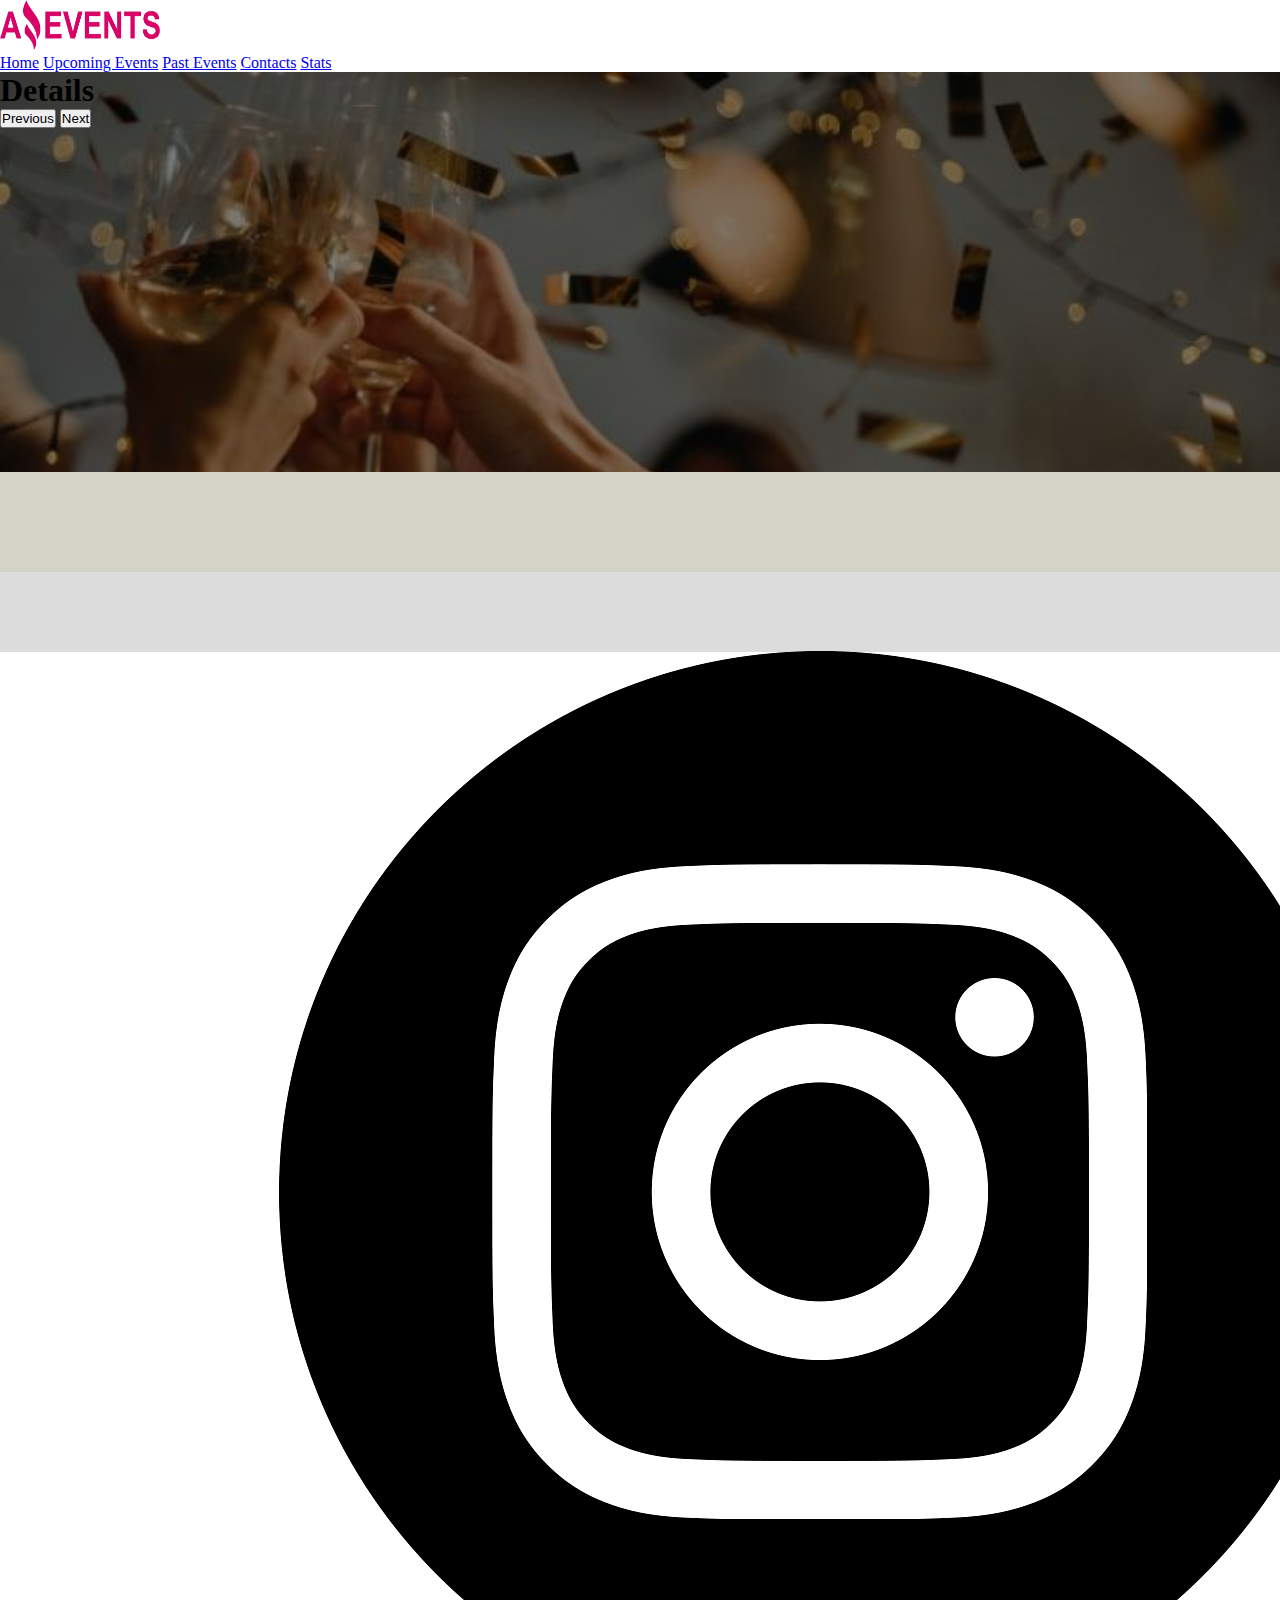
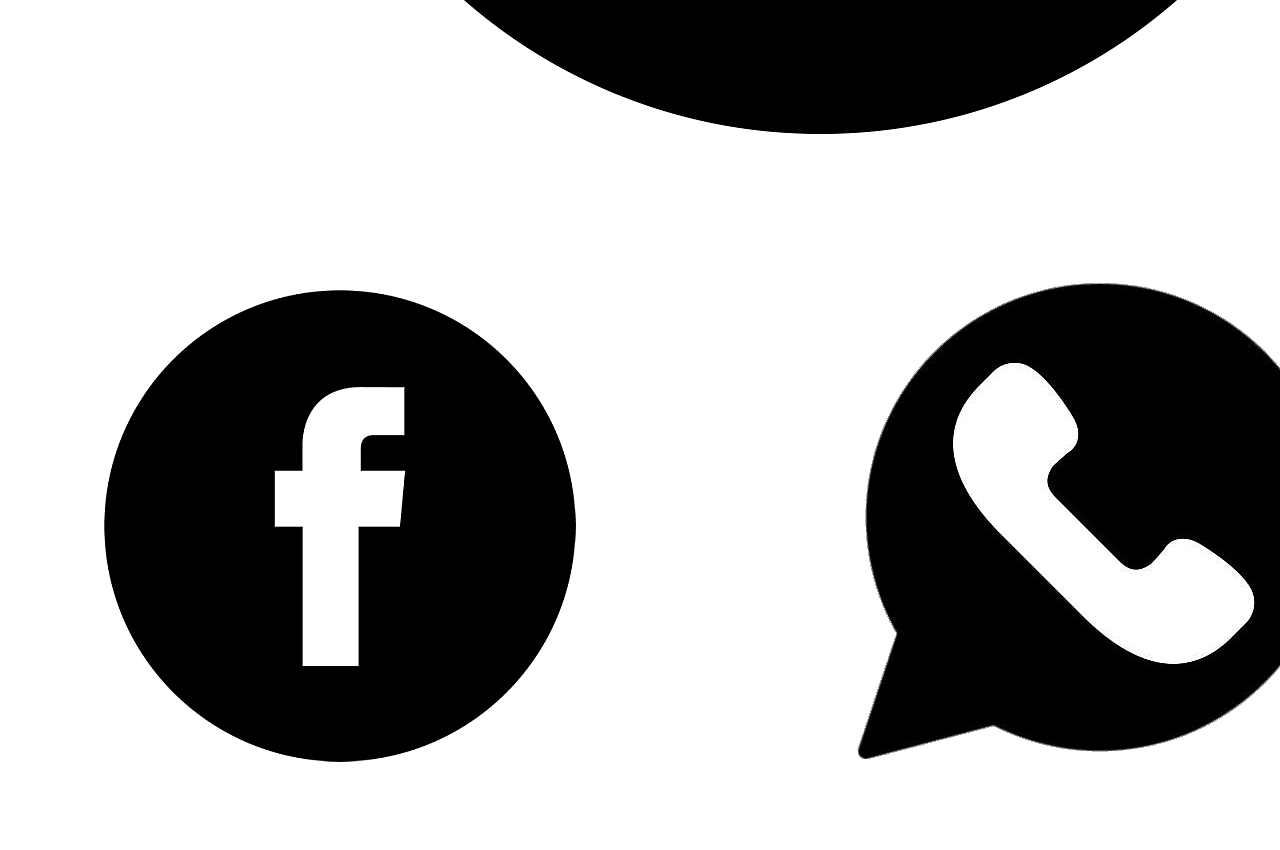
<file: HTML/details.html>
<!DOCTYPE html>
<html lang="en">
<head>
  <meta charset="UTF-8">
  <meta http-equiv="X-UA-Compatible" content="IE=edge">
  <meta name="viewport" content="width=device-width, initial-scale=1.0">
  <link rel="stylesheet" href="https://cdn.jsdelivr.net/npm/bootstrap-icons@1.10.3/font/bootstrap-icons.css">
  <link rel="stylesheet" href="../CSS/style.css">
  <link rel="shortcut icon" href="../IMG/icono.ico">
  <link href="https://cdn.jsdelivr.net/npm/bootstrap@5.3.0-alpha1/dist/css/bootstrap.min.css" rel="stylesheet" integrity="sha384-GLhlTQ8iRABdZLl6O3oVMWSktQOp6b7In1Zl3/Jr59b6EGGoI1aFkw7cmDA6j6gD" crossorigin="anonymous">
    <title>Events</title>
</head>
<body>
<header>
    <nav class="navbar navbar-expand-lg bg-body-tertiary d-flex p-3">
      <div class="m-3 px-4">
            <img src="../IMG/Logo.png" alt="logo" width="160" height="50">
        </div>
        <div class="collapse navbar-collapse d-flex flex-row-reverse" id="navbarNavAltMarkup">
            <div class="navbar-nav gap-2 m-3 px-3 fw-bold">
              <a class="btn btn-outline-secondary" href="../HTML/index.html">Home</a>
              <a class="btn btn-outline-secondary" href="../HTML/upcoming_event.html">Upcoming Events</a>
              <a class="btn btn-outline-secondary" href="../HTML/past_event.html">Past Events</a>
              <a class="btn btn-outline-secondary" href="../HTML/contacts.html">Contacts</a>
              <a class="btn btn-outline-secondary" href="../HTML/stats.html">Stats</a>
               </div>
                </div>
            </nav>
<!-- Carousel-->
              <div id="carouselExample" class="carousel slide d-flex justify-content-center align-items-center">
                    <h1 class="display-2 fw-bold text-white">Details</h1>
                <div>
                <button class="carousel-control-prev" type="button" data-bs-target="#carouselExample" data-bs-slide="prev">
                  <span class="carousel-control-prev-icon" aria-hidden="true"></span>
                  <span class="visually-hidden">Previous</span>
                </button>
                <button class="carousel-control-next" type="button" data-bs-target="#carouselExample" data-bs-slide="next">
                  <span class="carousel-control-next-icon" aria-hidden="true"></span>
                  <span class="visually-hidden">Next</span>
                </button>
              </div>
              </div>
</header>  
<main id="card_details" class="d-flex justify-content-center align-content-center">

  <!-- <div class="card mb-3 d-flex justify-content-center" style="width: 50rem;"> -->
    <!-- <h1 class="d-flex justify-content-center">EVENTS</h1> -->
    <!-- <div class="row g-0">
      <div class="col-md-4 d-flex">
        <img src="./asstes/img/Cinema.jpg" class="img-fluid rounded-start object-fit-cover w-100" style="height: 26rem;" alt="...">
      </div>
      <div class="col-md-8">
        <div class="card-body">
          <div class="d-flex justify-content-center">
            <ul>
              <li>Date:</li>
              <li>Description:</li>
              <li>Category:</li>
              <li>Place:</li>
              <li>Capacity:</li>
              <li>Assitance or estimate:</li>
              <li>Price:</li>
            </ul>
          </div>
        </div>
      </div>
    </div> -->
  <!-- </div> -->

</main>
  <footer>
    <div class="icons_grid">
      <a href="https://www.instagram.com"><img class="h-100" src="../IMG/instagram.png" alt="Insgram"></a>
      <a href="https://www.facebook.com"><img class="h-100" src="../IMG/facebook.png" alt="Facebook"></a>
      <a href="https://www.whatsapp.com"><img class="h-100" src="../IMG/whatapp.png" alt="Whatsapp"></a>
    </div>
  
    <div class="footer_text">
      <h3>FN08TN</h3>
    </div>
  </footer>
  <script src="../JS/data.js"> </script>
<script src="../JS/details.js"> </script>
<script src="https://cdn.jsdelivr.net/npm/bootstrap@5.3.0-alpha1/dist/js/bootstrap.bundle.min.js" integrity="sha384-w76AqPfDkMBDXo30jS1Sgez6pr3x5MlQ1ZAGC+nuZB+EYdgRZgiwxhTBTkF7CXvN" crossorigin="anonymous"></script>

</body>
</html>
</file>
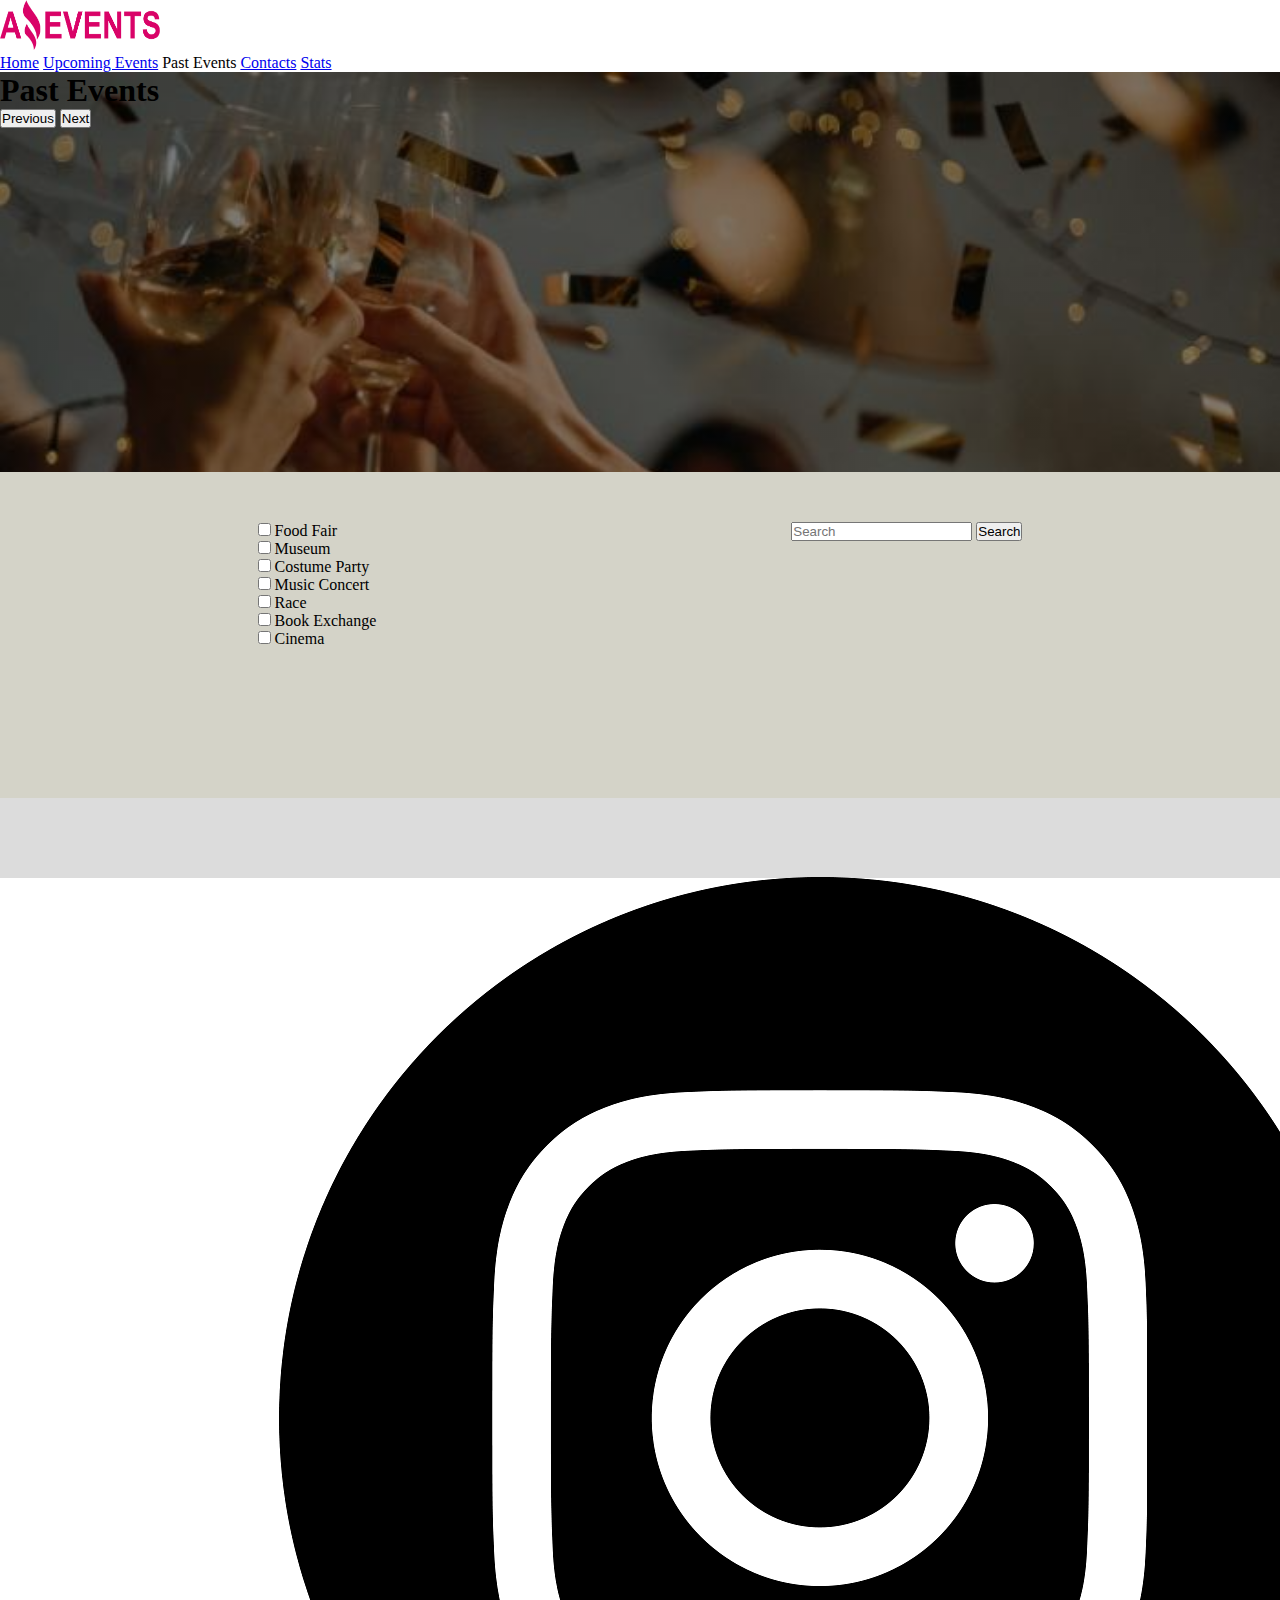
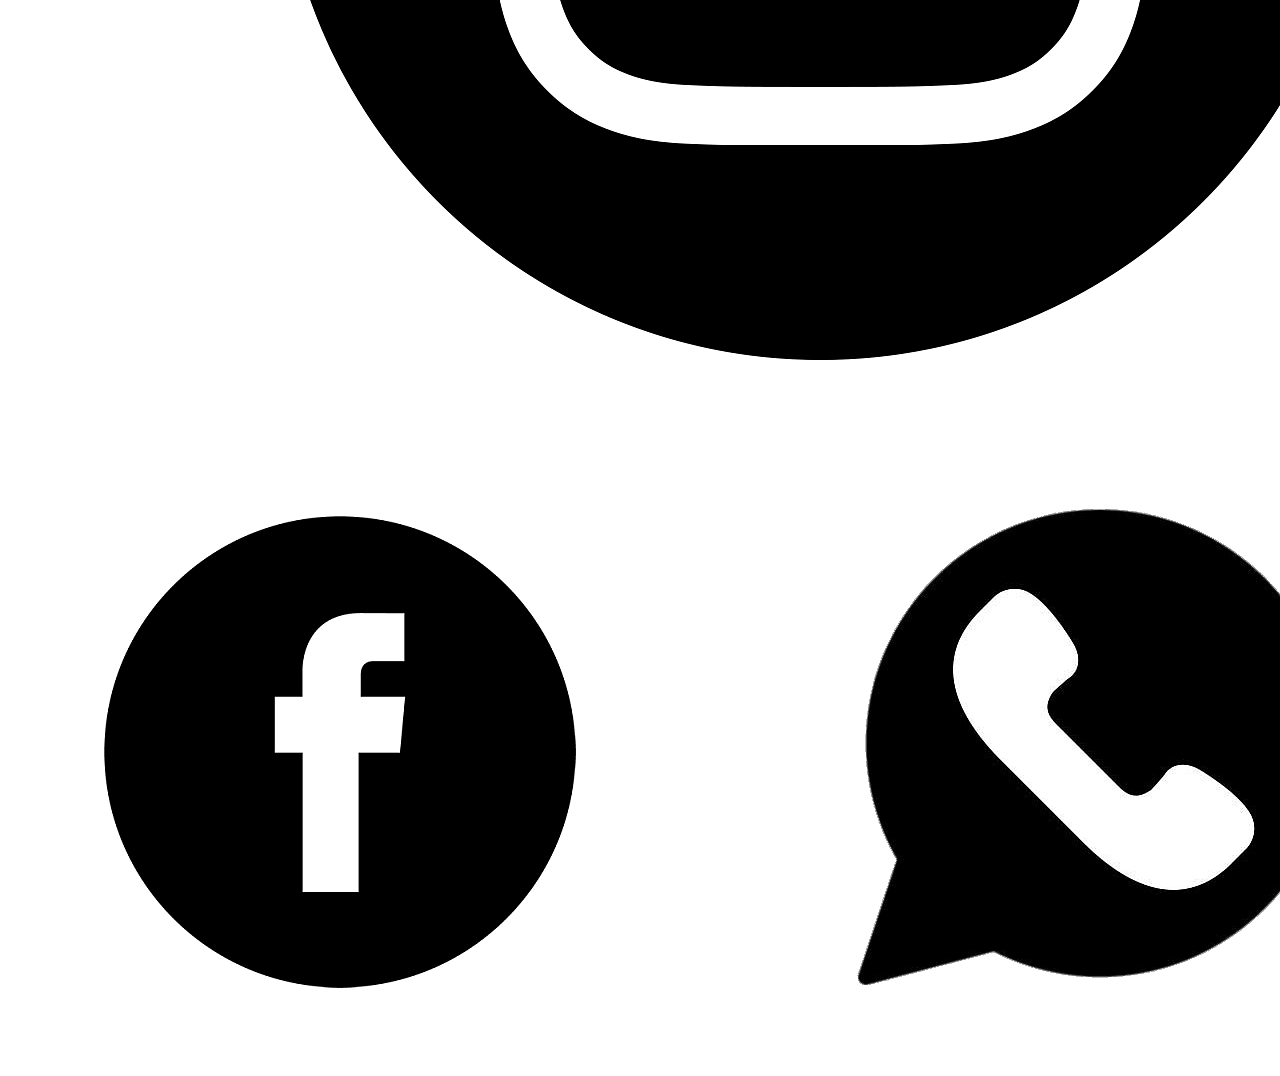
<file: HTML/past_event.html>
<!DOCTYPE html>
<html lang="en">
<head>
  <meta charset="UTF-8">
  <meta http-equiv="X-UA-Compatible" content="IE=edge">
  <meta name="viewport" content="width=device-width, initial-scale=1.0">
  <link rel="stylesheet" href="https://cdn.jsdelivr.net/npm/bootstrap-icons@1.10.3/font/bootstrap-icons.css">
  <link rel="stylesheet" href="../CSS/style.css">
  <link rel="shortcut icon" href="../IMG/icono.ico">
  <link href="https://cdn.jsdelivr.net/npm/bootstrap@5.3.0-alpha1/dist/css/bootstrap.min.css" rel="stylesheet" integrity="sha384-GLhlTQ8iRABdZLl6O3oVMWSktQOp6b7In1Zl3/Jr59b6EGGoI1aFkw7cmDA6j6gD" crossorigin="anonymous">
  <title>AEvents</title>
</head>
<body>
<header>
    <nav class="navbar navbar-expand-lg bg-body-tertiary d-flex p-3">
      <div class="m-3 px-4">
            <img src="../IMG/Logo.png" alt="logo" width="160" height="50">
        </div>
        <div class="collapse navbar-collapse d-flex flex-row-reverse" id="navbarNavAltMarkup">
            <div class="navbar-nav gap-2 m-3 px-3 fw-bold">
              <div class="navbar-nav gap-2 m-3 px-3 fw-bold">
                <a class="btn btn-outline-secondary" href="../HTML/index.html">Home</a>
                <a class="btn btn-outline-secondary" href="../HTML/upcoming_event.html">Upcoming Events</a>
                <a class="btn btn-outline-secondary disabled">Past Events</a>
                <a class="btn btn-outline-secondary" href="../HTML/contacts.html">Contacts</a>
                <a class="btn btn-outline-secondary" href="../HTML/stats.html">Stats</a>
               </div>
                </div>
            </nav>
<!-- Carousel-->
              <div id="carouselExample" class="carousel slide d-flex justify-content-center align-items-center">
                    <h1 class="display-2 fw-bold text-white">Past Events</h1>
                <div>
                <button class="carousel-control-prev" type="button" data-bs-target="#carouselExample" data-bs-slide="prev">
                  <span class="carousel-control-prev-icon" aria-hidden="true"></span>
                  <span class="visually-hidden">Previous</span>
                </button>
                <button class="carousel-control-next" type="button" data-bs-target="#carouselExample" data-bs-slide="next">
                  <span class="carousel-control-next-icon" aria-hidden="true"></span>
                  <span class="visually-hidden">Next</span>
                </button>
              </div>
              </div>
</header>        
<main class="d-flex flex-row p-3 m-2">

  <!-- Checkbok -->
        <div class="d-flex flex-wrap justify-content-around m-3 w-75" id="checkbox">
  
                      <!-- <li> <label for="category">Museum</label>
                          <input type="checkbox" name="" id="">
                      </li>
                      <li> <label for="category">Food</label>
                          <input type="checkbox" name="" id="">
                      </li>
                      <li> <label for="category">Costume</label>
                          <input type="checkbox" name="" id="">
                      </li>
                      <li> <label for="category">Music</label>
                          <input type="checkbox" name="" id="">
                      </li>
                      <li> <label for="category">Race</label>
                          <input type="checkbox" name="" id="">
                      </li> -->
           
      
  
      <!--<div class="srech">
          <form class="d-flex" role="search">
              <input class="form-control me-2" type="search" placeholder="" aria-label="Search">
              <button class="btn btn-light" type="submit"><svg xmlns="http://www.w3.org/2000/svg" width="25"
                      height="25" fill="currentColor" class="bi bi-balloon" viewBox="0 0 16 16">
                      <path fill-rule="evenodd"
                          d="M8 9.984C10.403 9.506 12 7.48 12 5a4 4 0 0 0-8 0c0 2.48 1.597 4.506 4 4.984ZM13 5c0 2.837-1.789 5.227-4.52 5.901l.244.487a.25.25 0 1 1-.448.224l-.008-.017c.008.11.02.202.037.29.054.27.161.488.419 1.003.288.578.235 1.15.076 1.629-.157.469-.422.867-.588 1.115l-.004.007a.25.25 0 1 1-.416-.278c.168-.252.4-.6.533-1.003.133-.396.163-.824-.049-1.246l-.013-.028c-.24-.48-.38-.758-.448-1.102a3.177 3.177 0 0 1-.052-.45l-.04.08a.25.25 0 1 1-.447-.224l.244-.487C4.789 10.227 3 7.837 3 5a5 5 0 0 1 10 0Zm-6.938-.495a2.003 2.003 0 0 1 1.443-1.443C7.773 2.994 8 2.776 8 2.5c0-.276-.226-.504-.498-.459a3.003 3.003 0 0 0-2.46 2.461c-.046.272.182.498.458.498s.494-.227.562-.495Z" />
                  </svg></button>
          </form>
      </div>-->
  
  </div>
  
  <!--<div>
    <ul class="list-group d-flex flex-row gap-1" >
        <li class="list-group-item border">
          <input class="form-check-input me-1" type="checkbox" value="" id="firstCheckboxStretched">
          <label class="form-check-label stretched-link" for="firstCheckboxStretched">First checkbox</label>
        </li>
        <li class="list-group-item border">
          <input class="form-check-input me-1" type="checkbox" value="" id="secondCheckboxStretched">
          <label class="form-check-label stretched-link" for="secondCheckboxStretched">Second checkbox</label>
        </li>
        <li class="list-group-item border">
          <input class="form-check-input me-1" type="checkbox" value="" id="thirdCheckboxStretched">
          <label class="form-check-label stretched-link" for="thirdCheckboxStretched">Third checkbox</label>
        </li>
        <li class="list-group-item border">
          <input class="form-check-input me-1" type="checkbox" value="" id="fourCheckboxStretched">
          <label class="form-check-label stretched-link" for="fourCheckboxStretched">Four checkbox</label>
        </li>
        <li class="list-group-item border">
          <input class="form-check-input me-1" type="checkbox" value="" id="fiveCheckboxStretched">
          <label class="form-check-label stretched-link" for="fiveCheckboxStretched">Five checkbox</label>
        </li>
      </ul>
    </div>-->
    
  <!--Buscador-->
      <div class="container-fluid w-25 p-0 d-flex flex-row-reverse">
        <form class="d-flex" role="search">
          <input class="form-control me-2" type="search" placeholder="Search" aria-label="Search" id="search_input">
          <button class="btn btn-danger" type="submit">Search</button>
        </form>
    </div>
  </main>
<!--Cards-->
<main>
  <div class="d-flex flex-wrap m-5 gap-5" id="card_past">
    <!--<div class="card">
      <img src="./Cinema.jpg" class="card-img-top" alt="...">
      <div class="card-body">
        <h5 class="card-title">Card title</h5>
        <p class="card-text">This is a wider card with supporting text below as a natural lead-in to additional content. This content is a little bit longer.</p>
        <div class="button d-flex flex-row-reverse">
          <a href="#" class="btn btn-danger">Go somewhere</a>
        </div>
      </div>
      </div>
      <div class="card">
        <img src="./Costume_Party.jpg" class="card-img-top" alt="...">
        <div class="card-body">
          <h5 class="card-title">Card title</h5>
          <p class="card-text">This is a wider card with supporting text below as a natural lead-in to additional content. This content is a little bit longer.</p>
          <div class="button d-flex flex-row-reverse">
            <a href="#" class="btn btn-danger">Go somewhere</a>
          </div>
        </div>
        </div>
        <div class="card">
          <img src="./Food_Fair.jpg" class="card-img-top" alt="...">
          <div class="card-body">
            <h5 class="card-title">Card title</h5>
            <p class="card-text">This is a wider card with supporting text below as a natural lead-in to additional content. This content is a little bit longer.</p>
            <div class="button d-flex flex-row-reverse">
              <a href="#" class="btn btn-danger">Go somewhere</a>
            </div>
          </div>
        </div>
        </div>
    <div class="cards_container d-flex p-3 m-5 gap-5">
    <div class="card">
      <img src="./Marathon.jpg" class="card-img-top" alt="...">
      <div class="card-body">
        <h5 class="card-title">Card title</h5>
        <p class="card-text">This is a wider card with supporting text below as a natural lead-in to additional content. This content is a little bit longer.</p>
        <div class="button d-flex flex-row-reverse">
          <a href="#" class="btn btn-danger">Go somewhere</a>
        </div>
      </div>
      </div>
      <div class="card">
        <img src="./Museum_Tour.jpg" class="card-img-top" alt="...">
        <div class="card-body">
          <h5 class="card-title">Card title</h5>
          <p class="card-text">This is a wider card with supporting text below as a natural lead-in to additional content. This content is a little bit longer.</p>
          <div class="button d-flex flex-row-reverse">
            <a href="#" class="btn btn-danger">Go somewhere</a>
          </div>
        </div>
        </div>
        <div class="card">
          <img src="./Music_Concert.jpg" class="card-img-top" alt="...">
          <div class="card-body">
            <h5 class="card-title">Card title</h5>
            <p class="card-text">This is a wider card with supporting text below as a natural lead-in to additional content. This content is a little bit longer.</p>
            <div class="button d-flex flex-row-reverse">
              <a href="#" class="btn btn-danger">Go somewhere</a>
            </div>
          </div>
        </div>
        </div>-->
</main>
<footer>
  <div class="icons_grid">
    <a href="https://www.instagram.com"><img class="h-100" src="../IMG/instagram.png" alt="Insgram"></a>
    <a href="https://www.facebook.com"><img class="h-100" src="../IMG/facebook.png" alt="Facebook"></a>
    <a href="https://www.whatsapp.com"><img class="h-100" src="../IMG/whatapp.png" alt="Whatsapp"></a>
  </div>

  <div class="footer_text">
    <h3>FN08TN</h3>
  </div>
</footer>
<script src="../JS/data.js"> </script>
<script src="../JS/past.js"> </script>
<script src="https://cdn.jsdelivr.net/npm/bootstrap@5.3.0-alpha1/dist/js/bootstrap.bundle.min.js" integrity="sha384-w76AqPfDkMBDXo30jS1Sgez6pr3x5MlQ1ZAGC+nuZB+EYdgRZgiwxhTBTkF7CXvN" crossorigin="anonymous"></script>
</body>
</html>
</file>
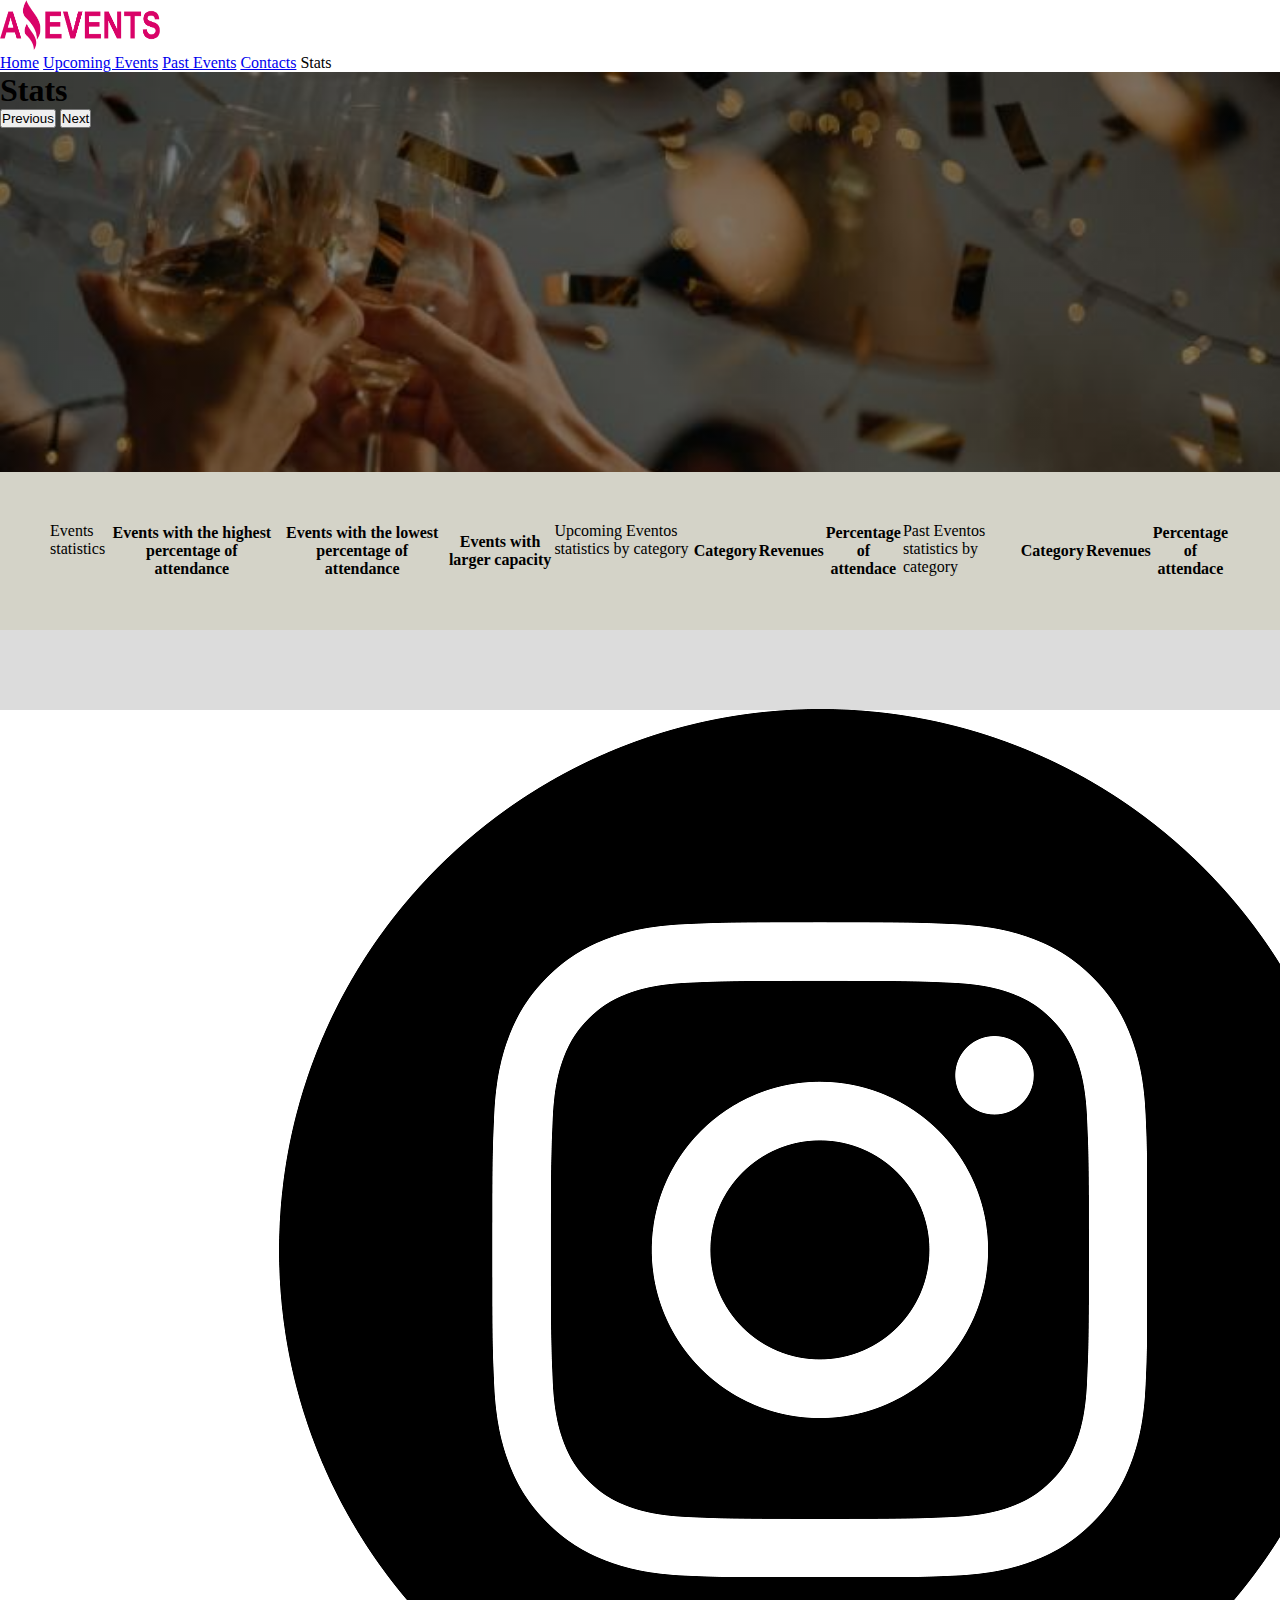
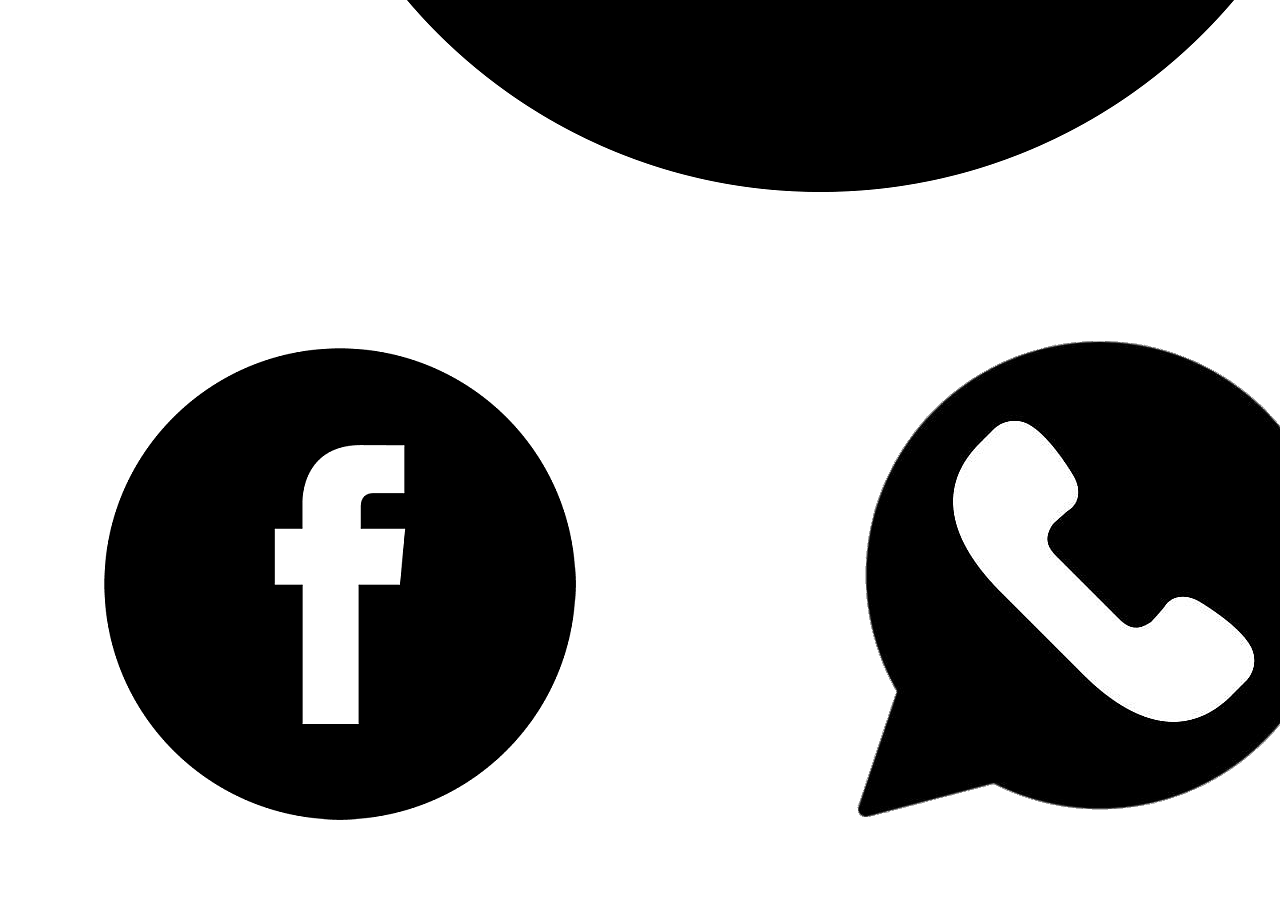
<file: HTML/stats.html>
<!DOCTYPE html>
<html lang="en">
<head>
    <meta charset="UTF-8">
    <meta http-equiv="X-UA-Compatible" content="IE=edge">
    <meta name="viewport" content="width=device-width, initial-scale=1.0">
    <link rel="stylesheet" href="https://cdn.jsdelivr.net/npm/bootstrap-icons@1.10.3/font/bootstrap-icons.css">
    <link rel="stylesheet" href="../CSS/style.css">
    <link rel="shortcut icon" href="../IMG/icono.ico">
    <link href="https://cdn.jsdelivr.net/npm/bootstrap@5.3.0-alpha1/dist/css/bootstrap.min.css" rel="stylesheet" integrity="sha384-GLhlTQ8iRABdZLl6O3oVMWSktQOp6b7In1Zl3/Jr59b6EGGoI1aFkw7cmDA6j6gD" crossorigin="anonymous">
    <title>Events</title>
</head>
<body>
    <header>
        <nav class="navbar navbar-expand-lg bg-body-tertiary d-flex p-3">
          <div class="m-3 px-4">
                <img src="../IMG/Logo.png" alt="logo" width="160" height="50">
            </div>
            <div class="collapse navbar-collapse d-flex flex-row-reverse" id="navbarNavAltMarkup">
                <div class="navbar-nav gap-2 m-3 px-3 fw-bold">
                    <a class="btn btn-outline-secondary" href="../HTML/index.html">Home</a>
                    <a class="btn btn-outline-secondary" href="../HTML/upcoming_event.html">Upcoming Events</a>
                    <a class="btn btn-outline-secondary" href="../HTML/past_event.html">Past Events</a>
                    <a class="btn btn-outline-secondary" href="../HTML/contacts.html">Contacts</a>
                    <a class="btn btn-outline-secondary disabled">Stats</a>
                   </div>
                    </div>
                </nav>
    <!-- Carousel-->
                  <div id="carouselExample" class="carousel slide d-flex justify-content-center align-items-center">
                        <h1 class="display-2 fw-bold text-white">Stats</h1>
                    <div>
                    <button class="carousel-control-prev" type="button" data-bs-target="#carouselExample" data-bs-slide="prev">
                      <span class="carousel-control-prev-icon" aria-hidden="true"></span>
                      <span class="visually-hidden">Previous</span>
                    </button>
                    <button class="carousel-control-next" type="button" data-bs-target="#carouselExample" data-bs-slide="next">
                      <span class="carousel-control-next-icon" aria-hidden="true"></span>
                      <span class="visually-hidden">Next</span>
                    </button>
                  </div>
                  </div>
    </header>     
    <main class="d-flex flex-column align-content-center">

        <table class="table">
            <legend>Events statistics</legend>
            <thead>
                <tr>
                    <th>Events with the highest percentage of attendance</th>
                    <th> Events with the lowest percentage of attendance</th>
                    <th>Events with larger capacity</th>
                </tr>
            </thead>
            <tbody id="table1">
                <!--<tr>
                    <td>Events with the highest percentage of attendance</td>
                    <td> Events with the lowest percentage of attendance</td>
                    <td>Events with larger capacity</td>
                    <td></td>
                </tr>-->
            </tbody>

            </table>

            <table class="table">
                <legend>Upcoming Eventos statistics by category</legend>
                <thead>
                <tr>
                    <th>Category</th>
                    <th>Revenues</th>
                    <th>Percentage of attendace</th>
                </tr>
            </thead>
            <tbody id="table2">
                <!--<tr>
                    <td>Mark</td>
                    <td>Otto</td>
                    <td>@mdo</td>
                </tr>-->
            </tbody>
            </table>
            <table class="table">
                <legend>Past Eventos statistics by category</legend>
                <thead>
                <tr>
                    <th>Category</th>
                    <th>Revenues</th>
                    <th>Percentage of attendace</th>
                </tr>
            </thead>
            <tbody id="table3">
                <!--<tr>
                    <td>Mark</td>
                    <td>Otto</td>
                    <td>@mdo</td>
                </tr>-->
            </tbody>
        </table>
    </main>
    <footer>
    <div class="icons_grid">
        <a href="https://www.instagram.com"><img class="h-100" src="../IMG/instagram.png" alt="Insgram"></a>
        <a href="https://www.facebook.com"><img class="h-100" src="../IMG/facebook.png" alt="Facebook"></a>
        <a href="https://www.whatsapp.com"><img class="h-100" src="../IMG/whatapp.png" alt="Whatsapp"></a>
    </div>
    <div class="footer_text">
      <h3>FN08TN</h3>
    </div>
  </footer>
  <script src="../JS/stats.js"></script>
  <script src="https://cdn.jsdelivr.net/npm/bootstrap@5.3.0-alpha1/dist/js/bootstrap.bundle.min.js" integrity="sha384-w76AqPfDkMBDXo30jS1Sgez6pr3x5MlQ1ZAGC+nuZB+EYdgRZgiwxhTBTkF7CXvN" crossorigin="anonymous"></script>
</body>
</html>
</file>
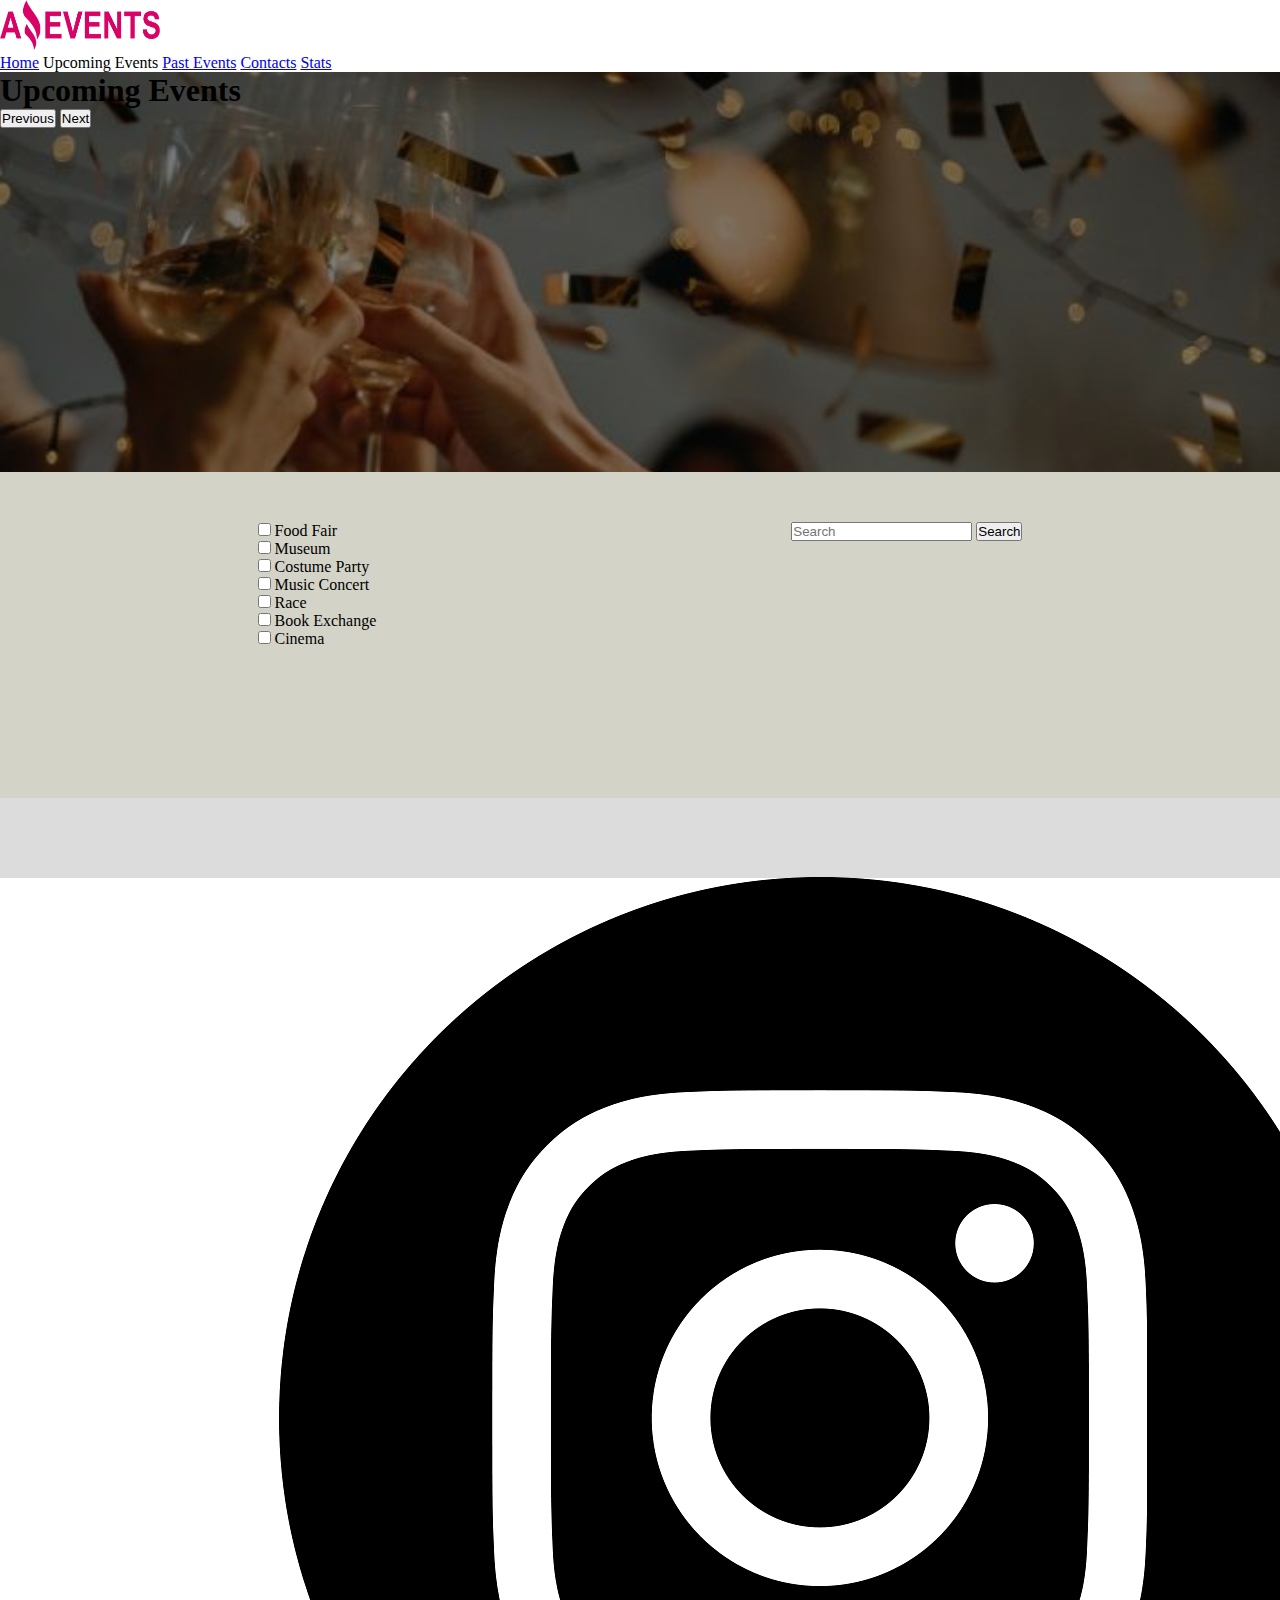
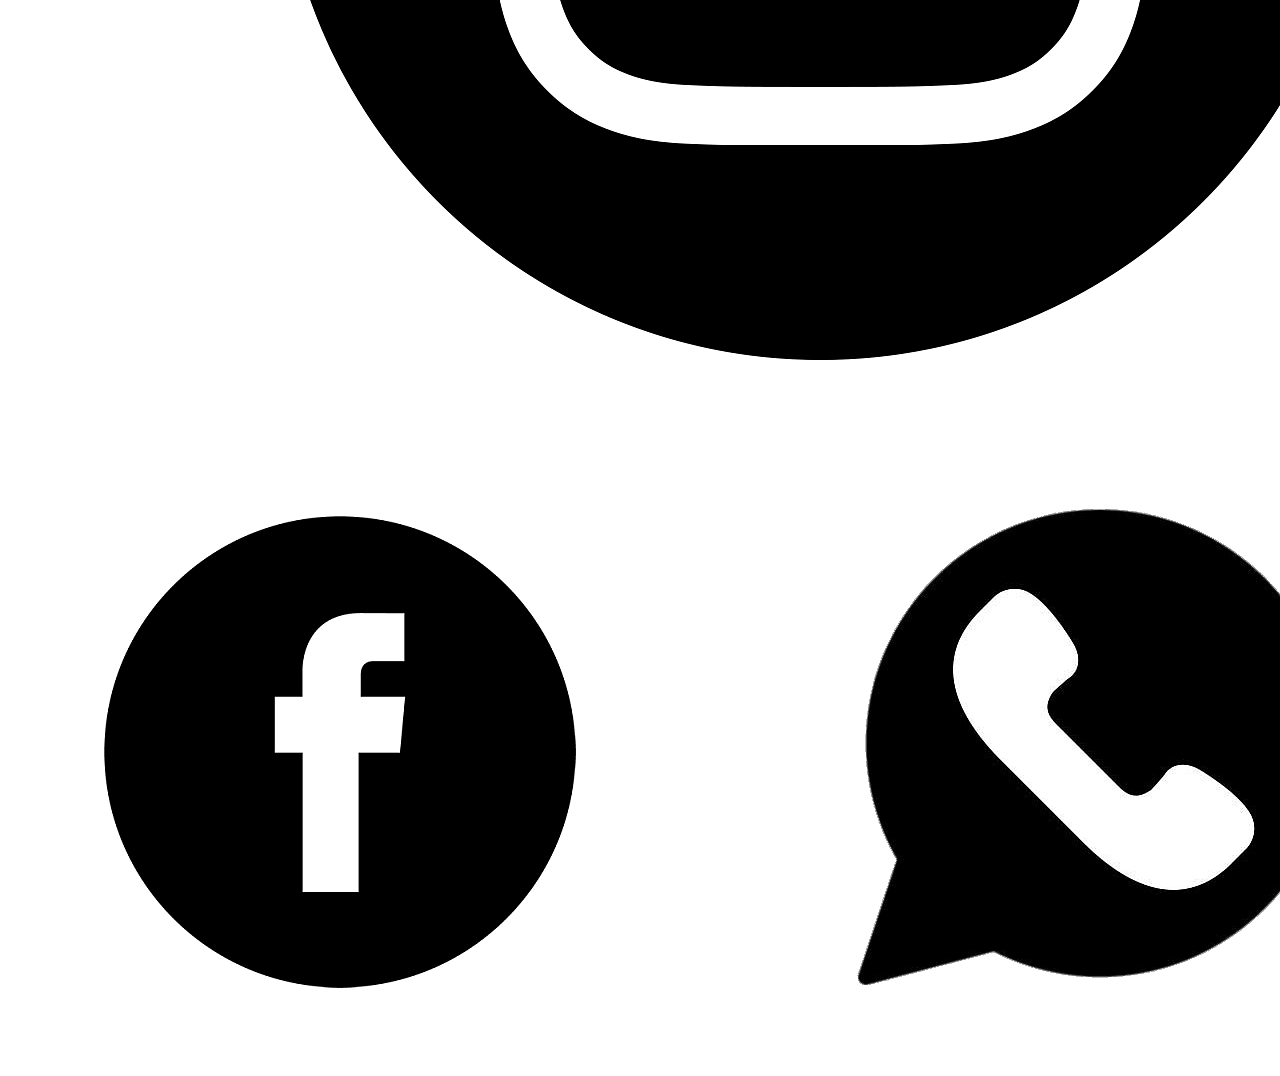
<file: HTML/upcoming_event.html>
<!DOCTYPE html>
<html lang="en">
<head>
  <meta charset="UTF-8">
  <meta http-equiv="X-UA-Compatible" content="IE=edge">
  <meta name="viewport" content="width=device-width, initial-scale=1.0">
  <link rel="stylesheet" href="https://cdn.jsdelivr.net/npm/bootstrap-icons@1.10.3/font/bootstrap-icons.css">
  <link rel="stylesheet" href="../CSS/style.css">
  <link rel="shortcut icon" href="../IMG/icono.ico">
  <link href="https://cdn.jsdelivr.net/npm/bootstrap@5.3.0-alpha1/dist/css/bootstrap.min.css" rel="stylesheet" integrity="sha384-GLhlTQ8iRABdZLl6O3oVMWSktQOp6b7In1Zl3/Jr59b6EGGoI1aFkw7cmDA6j6gD" crossorigin="anonymous">
  <title>Events</title>
</head>
<body>
<header>
    <nav class="navbar navbar-expand-lg bg-body-tertiary d-flex p-3">
      <div class="m-3 px-4">
            <img src="../IMG/Logo.png" alt="logo" width="160" height="50">
        </div>
        <div class="collapse navbar-collapse d-flex flex-row-reverse" id="navbarNavAltMarkup">
            <div class="navbar-nav gap-2 m-3 px-3 fw-bold">
              <a class="btn btn-outline-secondary" href="../HTML/index.html">Home</a>
              <a class="btn btn-outline-secondary disabled">Upcoming Events</a>
              <a class="btn btn-outline-secondary" href="../HTML/past_event.html">Past Events</a>
              <a class="btn btn-outline-secondary" href="../HTML/contacts.html">Contacts</a>
              <a class="btn btn-outline-secondary" href="../HTML/stats.html">Stats</a>
               </div>
                </div>
            </nav>
<!-- Carousel-->
<div id="carouselExample" class="carousel slide d-flex justify-content-center align-items-center">
  <h1 class="display-2 fw-bold text-white">Upcoming Events</h1>
<div>
<button class="carousel-control-prev" type="button" data-bs-target="#carouselExample" data-bs-slide="prev">
<span class="carousel-control-prev-icon" aria-hidden="true"></span>
<span class="visually-hidden">Previous</span>
</button>
<button class="carousel-control-next" type="button" data-bs-target="#carouselExample" data-bs-slide="next">
<span class="carousel-control-next-icon" aria-hidden="true"></span>
<span class="visually-hidden">Next</span>
</button>
</div>
</div>
</header>
        
<main class="d-flex flex-row p-3 m-2">

    <!-- Checkbok -->
          <div class="d-flex flex-wrap justify-content-around m-3 w-75" id="checkbox">
    
                        <!-- <li> <label for="category">Museum</label>
                            <input type="checkbox" name="" id="">
                        </li>
                        <li> <label for="category">Food</label>
                            <input type="checkbox" name="" id="">
                        </li>
                        <li> <label for="category">Costume</label>
                            <input type="checkbox" name="" id="">
                        </li>
                        <li> <label for="category">Music</label>
                            <input type="checkbox" name="" id="">
                        </li>
                        <li> <label for="category">Race</label>
                            <input type="checkbox" name="" id="">
                        </li> -->
             
        
    
        <!--<div class="srech">
            <form class="d-flex" role="search">
                <input class="form-control me-2" type="search" placeholder="" aria-label="Search">
                <button class="btn btn-light" type="submit"><svg xmlns="http://www.w3.org/2000/svg" width="25"
                        height="25" fill="currentColor" class="bi bi-balloon" viewBox="0 0 16 16">
                        <path fill-rule="evenodd"
                            d="M8 9.984C10.403 9.506 12 7.48 12 5a4 4 0 0 0-8 0c0 2.48 1.597 4.506 4 4.984ZM13 5c0 2.837-1.789 5.227-4.52 5.901l.244.487a.25.25 0 1 1-.448.224l-.008-.017c.008.11.02.202.037.29.054.27.161.488.419 1.003.288.578.235 1.15.076 1.629-.157.469-.422.867-.588 1.115l-.004.007a.25.25 0 1 1-.416-.278c.168-.252.4-.6.533-1.003.133-.396.163-.824-.049-1.246l-.013-.028c-.24-.48-.38-.758-.448-1.102a3.177 3.177 0 0 1-.052-.45l-.04.08a.25.25 0 1 1-.447-.224l.244-.487C4.789 10.227 3 7.837 3 5a5 5 0 0 1 10 0Zm-6.938-.495a2.003 2.003 0 0 1 1.443-1.443C7.773 2.994 8 2.776 8 2.5c0-.276-.226-.504-.498-.459a3.003 3.003 0 0 0-2.46 2.461c-.046.272.182.498.458.498s.494-.227.562-.495Z" />
                    </svg></button>
            </form>
        </div>-->
    
    </div>
    
    <!--<div>
      <ul class="list-group d-flex flex-row gap-1" >
          <li class="list-group-item border">
            <input class="form-check-input me-1" type="checkbox" value="" id="firstCheckboxStretched">
            <label class="form-check-label stretched-link" for="firstCheckboxStretched">First checkbox</label>
          </li>
          <li class="list-group-item border">
            <input class="form-check-input me-1" type="checkbox" value="" id="secondCheckboxStretched">
            <label class="form-check-label stretched-link" for="secondCheckboxStretched">Second checkbox</label>
          </li>
          <li class="list-group-item border">
            <input class="form-check-input me-1" type="checkbox" value="" id="thirdCheckboxStretched">
            <label class="form-check-label stretched-link" for="thirdCheckboxStretched">Third checkbox</label>
          </li>
          <li class="list-group-item border">
            <input class="form-check-input me-1" type="checkbox" value="" id="fourCheckboxStretched">
            <label class="form-check-label stretched-link" for="fourCheckboxStretched">Four checkbox</label>
          </li>
          <li class="list-group-item border">
            <input class="form-check-input me-1" type="checkbox" value="" id="fiveCheckboxStretched">
            <label class="form-check-label stretched-link" for="fiveCheckboxStretched">Five checkbox</label>
          </li>
        </ul>
      </div>-->
      
    <!--Buscador-->
        <div class="container-fluid w-25 p-0 d-flex flex-row-reverse">
          <form class="d-flex" role="search">
            <input class="form-control me-2" type="search" placeholder="Search" aria-label="Search" id="search_input">
            <button class="btn btn-danger" type="submit">Search</button>
          </form>
      </div>
    </main>
<!--Cards-->
<main>
<div class="d-flex flex-wrap m-5 gap-5" id="card_up">
<!--<div class="card">
<img src="./Cinema.jpg" class="card-img-top" alt="...">
<div class="card-body">
<h5 class="card-title">Card title</h5>
<p class="card-text">This is a wider card with supporting text below as a natural lead-in to additional content. This content is a little bit longer.</p>
<div class="button d-flex flex-row-reverse">
<a href="#" class="btn btn-danger">Go somewhere</a>
</div>
</div>
</div>
<div class="card">
<img src="./Costume_Party.jpg" class="card-img-top" alt="...">
<div class="card-body">
<h5 class="card-title">Card title</h5>
<p class="card-text">This is a wider card with supporting text below as a natural lead-in to additional content. This content is a little bit longer.</p>
<div class="button d-flex flex-row-reverse">
<a href="#" class="btn btn-danger">Go somewhere</a>
</div>
</div>
</div>
<div class="card">
<img src="./Food_Fair.jpg" class="card-img-top" alt="...">
<div class="card-body">
<h5 class="card-title">Card title</h5>
<p class="card-text">This is a wider card with supporting text below as a natural lead-in to additional content. This content is a little bit longer.</p>
<div class="button d-flex flex-row-reverse">
<a href="#" class="btn btn-danger">Go somewhere</a>
</div>
</div>
</div>
</div>
<div class="cards_container d-flex p-3 m-5 gap-5">
<div class="card">
<img src="./Marathon.jpg" class="card-img-top" alt="...">
<div class="card-body">
<h5 class="card-title">Card title</h5>
<p class="card-text">This is a wider card with supporting text below as a natural lead-in to additional content. This content is a little bit longer.</p>
<div class="button d-flex flex-row-reverse">
<a href="#" class="btn btn-danger">Go somewhere</a>
</div>
</div>
</div>
<div class="card">
<img src="./Museum_Tour.jpg" class="card-img-top" alt="...">
<div class="card-body">
<h5 class="card-title">Card title</h5>
<p class="card-text">This is a wider card with supporting text below as a natural lead-in to additional content. This content is a little bit longer.</p>
<div class="button d-flex flex-row-reverse">
<a href="#" class="btn btn-danger">Go somewhere</a>
</div>
</div>
</div>
<div class="card">
<img src="./Music_Concert.jpg" class="card-img-top" alt="...">
<div class="card-body">
<h5 class="card-title">Card title</h5>
<p class="card-text">This is a wider card with supporting text below as a natural lead-in to additional content. This content is a little bit longer.</p>
<div class="button d-flex flex-row-reverse">
<a href="#" class="btn btn-danger">Go somewhere</a>
</div>
</div>
</div>
</div>-->
</main>
<footer>
<div class="icons_grid">
  <a href="https://www.instagram.com"><img class="h-100" src="../IMG/instagram.png" alt="Insgram"></a>
  <a href="https://www.facebook.com"><img class="h-100" src="../IMG/facebook.png" alt="Facebook"></a>
  <a href="https://www.whatsapp.com"><img class="h-100" src="../IMG/whatapp.png" alt="Whatsapp"></a>
</div>

<div class="footer_text">
<h3>FN08TN</h3>
</div>
</footer>
<script src="../JS/data.js"> </script>
<script src="../JS/upcoming.js"> </script>
<script src="https://cdn.jsdelivr.net/npm/bootstrap@5.3.0-alpha1/dist/js/bootstrap.bundle.min.js" integrity="sha384-w76AqPfDkMBDXo30jS1Sgez6pr3x5MlQ1ZAGC+nuZB+EYdgRZgiwxhTBTkF7CXvN" crossorigin="anonymous"></script>
</body>
</html>
</file>
<file: CSS/style.css>
*{
    padding: 0;
    margin: 0;
    box-sizing: border-box;
}
body{
    margin: 0;
}
li{
    border: 0px;
}
main{
    display: flex;
    flex-direction: row;
    justify-content: space-around;
    padding: 50px;
    background-color: rgb(212, 211, 200);
}
.card{
    display: flex;
    margin: 10px 10px;
    padding: 3px;
    box-shadow: 2px px 2px 2px rgba(0,0,0,0.5);
    border-radius: 5px;
}
.card img{
    height: 15rem;
    object-fit: cover;
}

#carouselExample{
    background-size: cover;
    height: 400px;
    background-image: linear-gradient(
        0deg,
        rgba(0,0,0,0.5),
        rgba(0,0,0,0.5)
    )
    ,url("../IMG/Foto_Carrusel.jpg")  
}
#form{
    border: 1px solid grey;
}
#imagen{
    box-shadow: 10px 10px 10px gray;
}
footer{
    background-color: gainsboro;
    display: flex;
    flex-direction: row;
    justify-content: space-around;
    align-content: center;
}
.icons_grid{
    height: 80px;
    padding: 20px;
}
.footer_text{
    display: flex;
    justify-content: center;
    color: black;
    padding: 20px;
}
</file>
<file: style.css>
*{
    padding: 0;
    margin: 0;
    box-sizing: border-box;
}
body{
    margin: 0;
}
li{
    border: 0px;
}
main{
    display: flex;
    flex-direction: row;
    justify-content: space-around;
    padding: 50px;
    background-color: rgb(212, 211, 200);
}
.card{
    display: flex;
    margin: 10px 10px;
    padding: 3px;
    box-shadow: 2px px 2px 2px rgba(0,0,0,0.5);
    border-radius: 5px;
}
.card img{
    height: 15rem;
    object-fit: cover;
}

#carouselExample{
    background-size: cover;
    height: 400px;
    background-image: linear-gradient(
        0deg,
        rgba(0,0,0,0.5),
        rgba(0,0,0,0.5)
    )
    ,url("./Foto_Carrusel.jpg")  
}
#form{
    border: 1px solid grey;
}
#imagen{
    box-shadow: 10px 10px 10px gray;
}
footer{
    background-color: gainsboro;
    display: flex;
    flex-direction: row;
    justify-content: space-around;
    align-content: center;
}
.icons_grid{
    height: 80px;
    padding: 20px;
}
.footer_text{
    display: flex;
    justify-content: center;
    color: black;
    padding: 20px;
}
</file>
